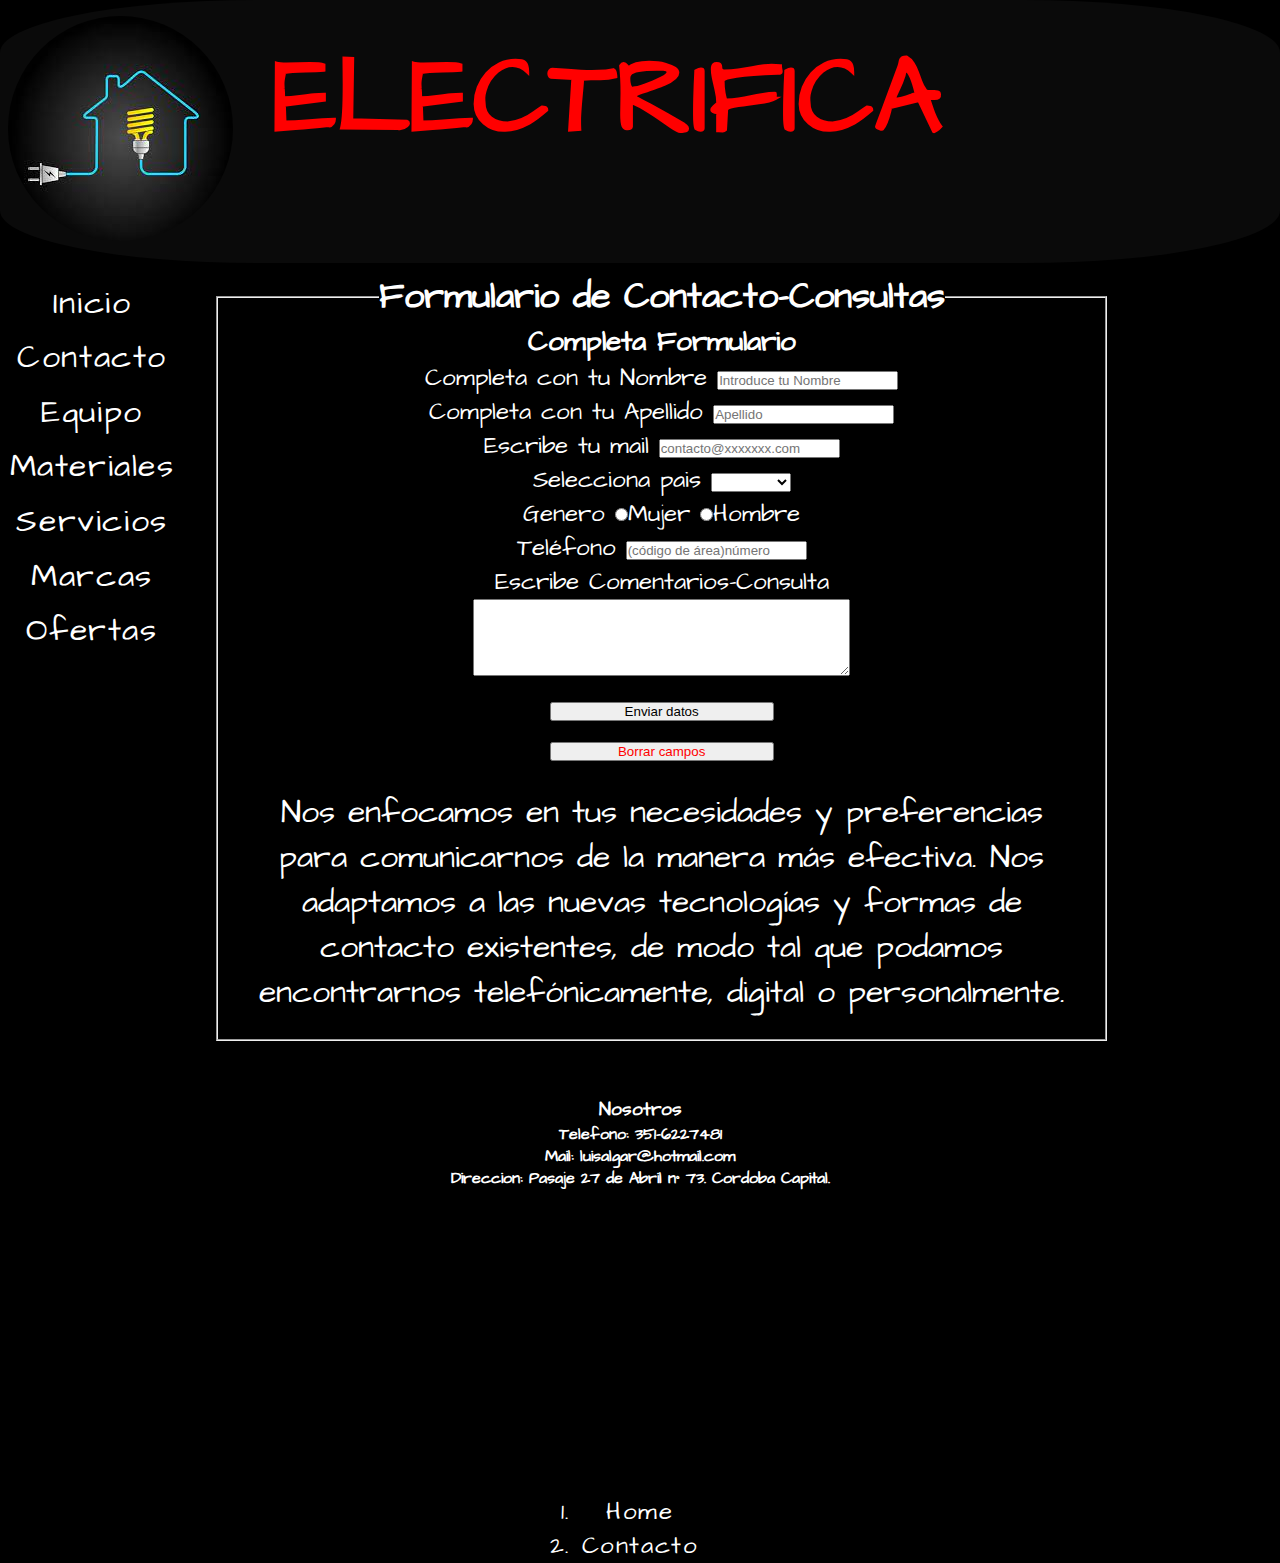
<file: contacto-consultas.html>
<!DOCTYPE html>
<html lang="en">
  <head>
    <meta charset="UTF-8">
    <meta http-equiv="X-UA-Compatible" content="IE=edge">
    <meta name="viewport" content="width=device-width, initial-scale=1.0">
    <meta name="description" content="En ELECTRIFICA encontraras una amplia variedad de materiales electricos, para tu casa o para la obra.">
        <meta name="keywords" content="Materiales Eléctricos, Conductores, Gabinetes, Iluminación, Insumos">
    <link rel="preconnect" href="https://fonts.gstatic.com">
    <link href="https://fonts.googleapis.com/css2?family=Architects+Daughter&family=Balsamiq+Sans&display=swap" rel="stylesheet">
    <link rel="icon"  href="./Imagenes/favicon.ico" type="image/ico" />
    <link rel="stylesheet" href="https://cdnjs.cloudflare.com/ajax/libs/animate.css/4.1.1/animate.min.css">
    <link href="https://cdn.jsdelivr.net/npm/bootstrap@5.0.2/dist/css/bootstrap.min.css" rel="stylesheet" integrity="sha384-EVSTQN3/azprG1Anm3QDgpJLIm9Nao0Yz1ztcQTwFspd3yD65VohhpuuCOmLASjC" crossorigin="anonymous">
    <link rel="stylesheet" href="./css/Clase17.css">
    <title>ELECTRIFICA|Contacto</title>
</head>
  <body>
    <main class="aparecer">
      <header>
        <a href="./index.html"><img class="logo animate__animated animate animate__flip" src="./Imagenes/Logo de casa con una lampara.png" alt="Logo de la Empresa"></a> <h1 class="firma animate__animated animate animate__flip">ELECTRIFICA</h1>
    </header>
      <div class="barra">
          <nav>
              <ul>
                  <li><a href="./index.html"> Inicio</a></li>
                  <li><a href="./contacto-consultas.html">Contacto</a></li>
                  <li><a href="./equipo.html">Equipo</a></li>
                  <li><a href="./materiales.html">Materiales</a></li>
                  <li><a href="./servicios.html">Servicios</a></li>
                  <li><a href="./marcas.html">Marcas</a>
                  <ul>
                      <li>3M-<a href="./contacto-consultas.html">Consulte</a></li>
                      <li>Conectube-<a href="./contacto-consultas.html">Consulte</a></li>
                      <li>Fluke-<a href="./contacto-consultas.html">Consulte</a></li>
                      <li>Genrod-<a href="./contacto-consultas.html">Consulte</a></li>
                      <li>IMSA-<a href="./contacto-consultas.html">Consulte</a></li>
                      <li>Marlew-<a href="./contacto-consultas.html">Consulte</a></li>
                      <li>Philips-<a href="./contacto-consultas.html">Consulte</a></li>
                      <li>Prismian-<a href="./contacto-consultas.html">Consulte</a></li>
                      <li>Richi-<a href="./contacto-consultas.html">Consulte</a></li>
                      <li>Schneider-<a href="./contacto-consultas.html">Consulte</a></li>
                      <li>Siemens-<a href="./contacto-consultas.html">Consulte</a></li>
                      <li>Tacsa-<a href="./contacto-consultas.html">Consulte</a></li>
                      <li>Teclastar-<a href="./contacto-consultas.html">Consulte</a></li>
                      <li>Steck-<a href="./contacto-consultas.html">Consulte</a></li>
                  </ul>
                  </li>
                  <li><a href="./ofertas.html">Ofertas</a></li>
              </ul>
              </nav>
          </div>
    <section class="flex cuerpo">
      <fieldset class="center">
        <legend><h2>Formulario de Contacto-Consultas</h2></legend>
        <h3>Completa Formulario</h3>
        <form action="#">
          <div>
            <label for="nombre">Completa con tu Nombre</label>
            <input
              type="text"
              name="nombre"
              placeholder="Introduce tu Nombre"
              required
            />
          </div>
          <div>
            <label for="apellido"> Completa con tu Apellido</label>
            <input
              type="text"
              name="apellido"
              placeholder="Apellido"
              required
            />
          </div>
          <div>
            <label for="email">Escribe tu mail</label>
            <input
              type="email"
              name="email"
              required
              placeholder="contacto@xxxxxxx.com"
            />
          </div>
          <div>
            <label for="pais">Selecciona pais</label>
            <select name="pais" id="" required>
              <option value=""></option>
              <option value="argentina">Argentina</option>
              <option value="uruguya">Uruguay</option>
              <option value="brasil">Brasil</option>
              <option value="Chile">Chile</option>
              <option value="Paraguay">Bolivia</option>
              <option value="Bolivia">Paraguay</option>
            </select>
          </div>
          <div>
            <label for="genero">Genero</label>
            <input type="radio" name="genero" value="mujer" />Mujer
            <input type="radio" name="genero" value="hombre" />Hombre
          </div>
          <div>
            <label for="tel">Teléfono</label>
            <input type="tel" name="Teléfono" placeholder="(código de área)número" required>
          </div>
          <div>
            <label for="comentarios">Escribe Comentarios-Consulta</label><br />
            <textarea name="comentarios" id="" cols="45" rows="5"></textarea>
          </div>
          <div>
            <input class="buttom" type="submit" value="Enviar datos"/>
          </div>
          <div>
            <input class="buttom color" type="reset" value="Borrar campos" />
          </div>
          <div><p>
            Nos enfocamos en tus necesidades y preferencias para comunicarnos de la manera más efectiva. Nos adaptamos a las nuevas tecnologías y formas de contacto existentes, de modo tal que podamos encontrarnos telefónicamente, digital o personalmente.
          </p></div>
        </form>
      </fieldset>
    </section>
    <footer>
      <ul>
        <h3>Nosotros</h3>
        <li><h4>Telefono: 351-6227481</h4></li>
        <li>
          <h4>
            Mail: luisalgar@hotmail.com
          </h4>
        </li>
        <li><h4>Direccion: Pasaje 27 de Abril n° 73. Cordoba Capital.</h4></li>
        <iframe
          src="https://www.google.com/maps/embed?pb=!1m18!1m12!1m3!1d851.3399483791945!2d-64.22502917083206!3d-31.404211754188125!2m3!1f0!2f0!3f0!3m2!1i1024!2i768!4f13.1!3m3!1m2!1s0x943298beb51f6709%3A0xc04398639d34f630!2sPje.%20Pelufo%2073%2C%20X5002IOA%20C%C3%B3rdoba!5e0!3m2!1ses-419!2sar!4v1623520098609!5m2!1ses-419!2sar"
          width="300rem"
          height="300rem"
          style="border: 0"
          allowfullscreen=""
          loading="lazy"
        ></iframe>
      </ul>
      <nav style="--bs-breadcrumb-divider: '>';" aria-label="breadcrumb">
        <ol class="breadcrumb">
          <li class="breadcrumb-item"><a href="./index.html">Home</a></li>
          <li class="breadcrumb-item active" aria-current="page">Contacto</li>
        </ol>
      </nav>
    </footer>
  </body>
</html>
</file>
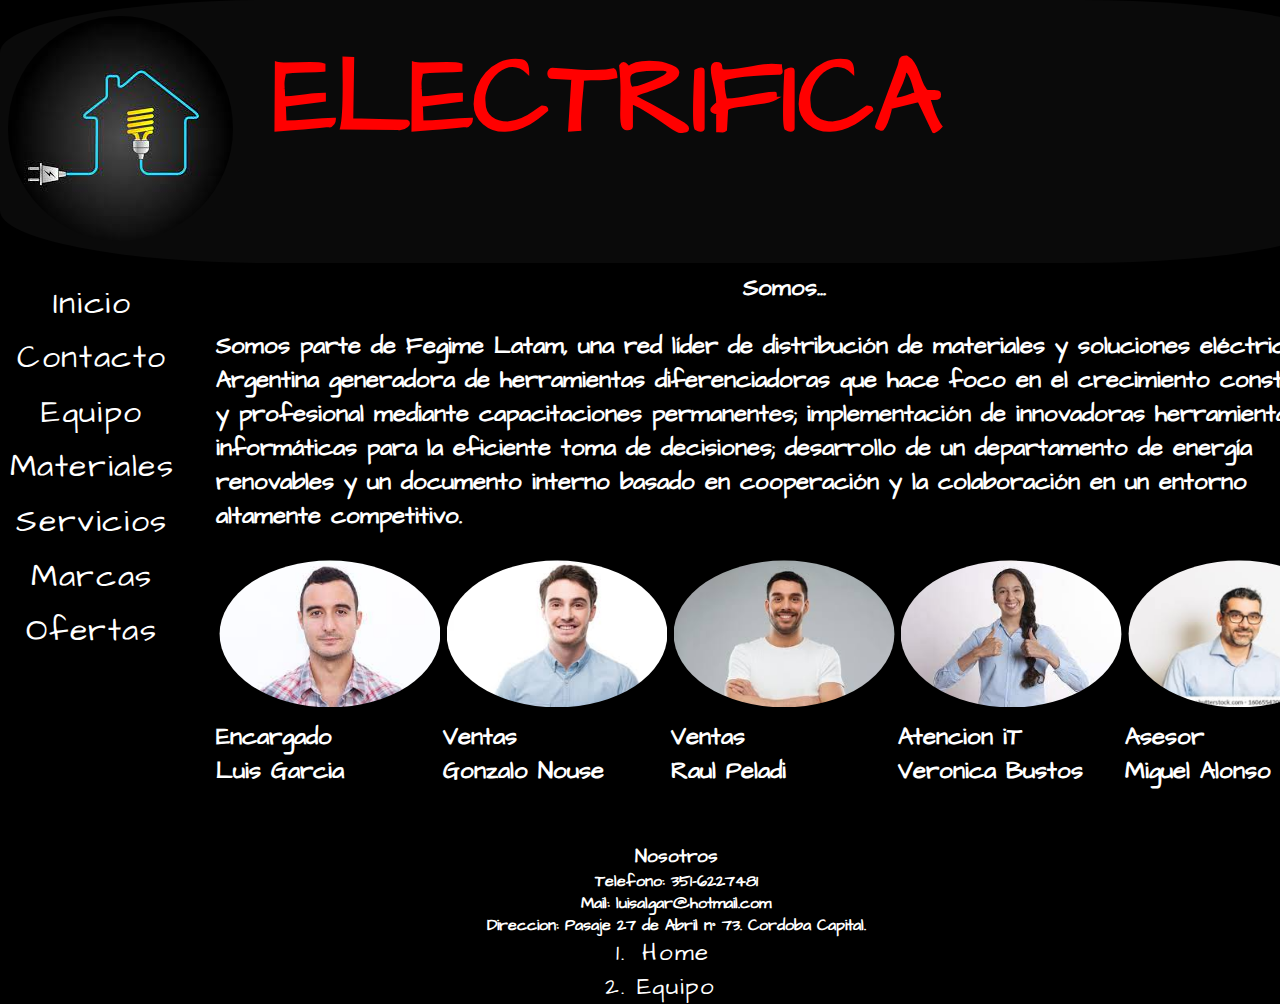
<file: equipo.html>
<!DOCTYPE html>
<html lang="en">
    <head>
        <meta charset="UTF-8">
        <meta http-equiv="X-UA-Compatible" content="IE=edge">
        <meta name="viewport" content="width=device-width, initial-scale=1.0">
        <meta name="description" content="En ELECTRIFICA encontraras una amplia variedad de materiales electricos, para tu casa o para la obra.">
        <meta name="keywords" content="Materiales Eléctricos, Conductores, Gabinetes, Iluminación, Insumos">
        <link rel="preconnect" href="https://fonts.gstatic.com">
        <link href="https://fonts.googleapis.com/css2?family=Architects+Daughter&family=Balsamiq+Sans&display=swap" rel="stylesheet">
        <link rel="icon"  href="./Imagenes/favicon.ico" type="image/ico" />
        <link rel="stylesheet" href="https://cdnjs.cloudflare.com/ajax/libs/animate.css/4.1.1/animate.min.css">
        <link href="https://cdn.jsdelivr.net/npm/bootstrap@5.0.2/dist/css/bootstrap.min.css" rel="stylesheet" integrity="sha384-EVSTQN3/azprG1Anm3QDgpJLIm9Nao0Yz1ztcQTwFspd3yD65VohhpuuCOmLASjC" crossorigin="anonymous">
        <link rel="stylesheet" href="./css/Clase17.css">
        <title>ELECTRIFICA|Equipo</title>
    </head>
<body>
    <main class="aparecer">
        <header>
            <a href="./index.html"><img class="logo animate__animated animate animate__flip" src="./Imagenes/Logo de casa con una lampara.png" alt="Logo de la Empresa"></a> <h1 class="firma animate__animated animate animate__flip">ELECTRIFICA</h1>
        </header>
        <div class="barra">
            <nav>
                <ul>
                    <li><a href="./index.html">Inicio</a></li>
                    <li><a href="./contacto-consultas.html">Contacto</a></li>
                    <li><a href="./equipo.html">Equipo</a></li>
                    <li><a href="./materiales.html">Materiales</a></li>
                    <li><a href="./servicios.html">Servicios</a></li>
                    <li><a href="./marcas.html">Marcas</a>
                    <ul>
                        <li>3M-<a href="./contacto-consultas.html">Consulte</a></li>
                        <li>Conectube-<a href="./contacto-consultas.html">Consulte</a></li>
                        <li>Fluke-<a href="./contacto-consultas.html">Consulte</a></li>
                        <li>Genrod-<a href="./contacto-consultas.html">Consulte</a></li>
                        <li>IMSA-<a href="./contacto-consultas.html">Consulte</a></li>
                        <li>Marlew-<a href="./contacto-consultas.html">Consulte</a></li>
                        <li>Philips-<a href="./contacto-consultas.html">Consulte</a></li>
                        <li>Prismian-<a href="./contacto-consultas.html">Consulte</a></li>
                        <li>Richi-<a href="./contacto-consultas.html">Consulte</a></li>
                        <li>Schneider-<a href="./contacto-consultas.html">Consulte</a></li>
                        <li>Siemens-<a href="./contacto-consultas.html">Consulte</a></li>
                        <li>Tacsa-<a href="./contacto-consultas.html">Consulte</a></li>
                        <li>Teclastar-<a href="./contacto-consultas.html">Consulte</a></li>
                        <li>Steck-<a href="./contacto-consultas.html">Consulte</a></li>
                    </ul>
                    </li>
                    <li><a href="./ofertas.html">Ofertas</a></li>
                </ul>
                </nav>
            </div>
    <section>
        <h2 class="flex">Somos...</h2>
    <p><h3 class="flex">Somos parte de Fegime Latam, una red líder de distribución de materiales y soluciones eléctricas en Argentina generadora de herramientas diferenciadoras que hace foco en el crecimiento constante y profesional mediante capacitaciones permanentes; implementación de innovadoras herramientas informáticas para la eficiente toma de decisiones; desarrollo de un departamento de energía renovables y un documento interno basado en cooperación y la colaboración en un entorno altamente competitivo.</h3>
    </p>
    <section>
        <div class="flex">
            <div><img src="./Imagenes/encargado.png" width="" alt="Imagen del Encargado" class="equipo"><H4><p>Encargado</p><p>Luis Garcia</p></H4></div>
            <div><img src="./Imagenes/Ventas1.png" width="" alt="Atencion de Salon" class="equipo"> <H4><p>Ventas</p><p>Gonzalo Nouse</p></H4></div>
            <div><img src="./Imagenes/Ventas2.png" width="" alt="Atencion del mostrador venderor" class="equipo"><H4><p>Ventas</p><p>Raul Peladi</p></H4></div>
            <div><img src="./Imagenes/Atención Telefónica.png" width="" alt="Atencion telefonica" class="equipo"><H4><p>Atencion iT</p><p>Veronica Bustos</p></H4></div>
            <div><img src="./Imagenes/asesor.png" width="" alt="Encargado de Asesoramiento" class="equipo"><H4><p>Asesor</p><p>Miguel Alonso</p></H4></div>
        </div>
    </section>
    </section>
    <footer>
        <ul>
            <h3>Nosotros</h3>
            <li><h4>Telefono: 351-6227481</h4></li>
            <li><h4>Mail: luisalgar@hotmail.com</h4></li>
            <li><h4>Direccion: Pasaje 27 de Abril n° 73. Cordoba Capital.</h4></li>
        </ul>
        <nav style="--bs-breadcrumb-divider: '>';" aria-label="breadcrumb">
            <ol class="breadcrumb">
              <li class="breadcrumb-item"><a href="./index.html">Home</a></li>
              <li class="breadcrumb-item active" aria-current="page">Equipo</li>
            </ol>
          </nav>
    </footer>
</body>
</html>
</file>
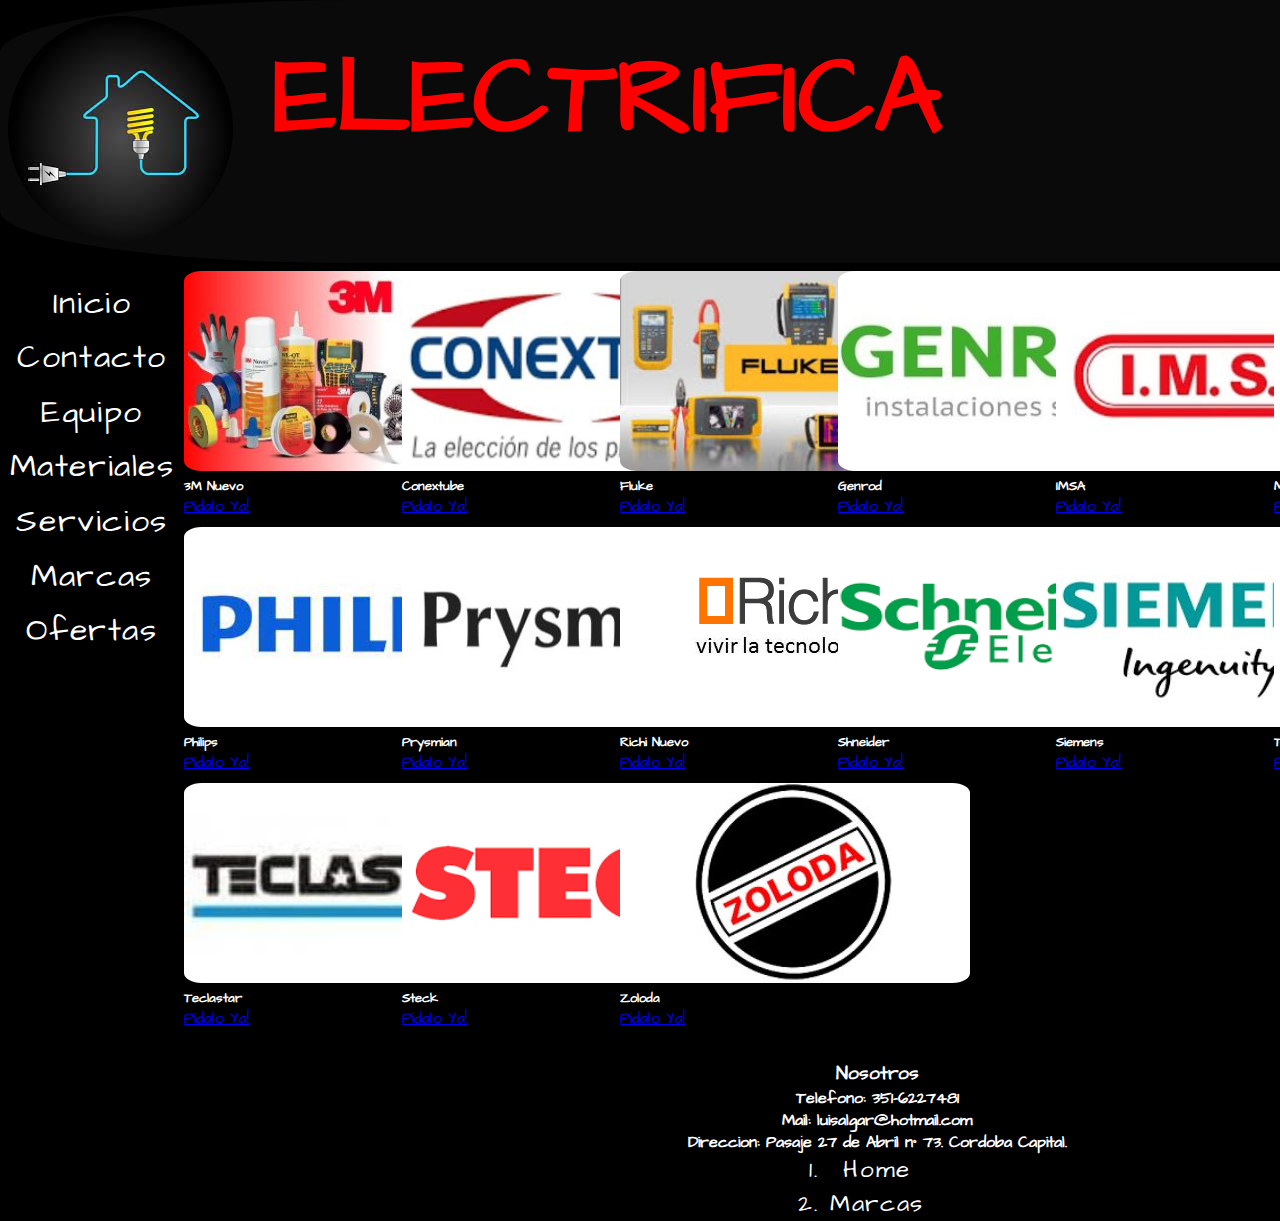
<file: marcas.html>
<!DOCTYPE html>
<html lang="en">
    <head>
        <meta charset="UTF-8">
        <meta http-equiv="X-UA-Compatible" content="IE=edge">
        <meta name="viewport" content="width=device-width, initial-scale=1.0">
        <meta name="description" content="En ELECTRIFICA encontraras una amplia variedad de materiales electricos, para tu casa o para la obra.">
        <meta name="keywords" content="Materiales Eléctricos, Conductores, Gabinetes, Iluminación, Insumos">
        <link rel="preconnect" href="https://fonts.gstatic.com">
        <link href="https://fonts.googleapis.com/css2?family=Architects+Daughter&family=Balsamiq+Sans&display=swap" rel="stylesheet">
        <link rel="icon"  href="./Imagenes/favicon.ico" type="image/ico" />
        <link rel="stylesheet" href="https://cdnjs.cloudflare.com/ajax/libs/animate.css/4.1.1/animate.min.css">
        <link href="https://cdn.jsdelivr.net/npm/bootstrap@5.0.2/dist/css/bootstrap.min.css" rel="stylesheet" integrity="sha384-EVSTQN3/azprG1Anm3QDgpJLIm9Nao0Yz1ztcQTwFspd3yD65VohhpuuCOmLASjC" crossorigin="anonymous">
        <link rel="stylesheet" href="./css/Clase17.css">
        <title>ELECTRIFICA|Marcas</title>
    </head>
<body>
    <main class="aparecer">
        <header>
            <a href="./index.html"><img class="logo animate__animated animate animate__flip" src="./Imagenes/Logo de casa con una lampara.png" alt="Logo de la Empresa"></a> <h1 class="firma animate__animated animate animate__flip">ELECTRIFICA</h1>
        </header>
        <div class="barra">
            <nav>
                <ul>
                    <li><a href="./index.html"> Inicio</a></li>
                    <li><a href="./contacto-consultas.html">Contacto</a></li>
                    <li><a href="./equipo.html">Equipo</a></li>
                    <li><a href="./materiales.html">Materiales</a></li>
                    <li><a href="./servicios.html">Servicios</a></li>
                    <li><a href="./marcas.html">Marcas</a></li>
                    <li><a href="./ofertas.html">Ofertas</a></li>
                </ul>
                </nav>
            </div>
    <main class="marcas">
        <div class="card" style="width: 13rem;">
            <img src="./Imagenes/3M.png" class="card-img-top" alt="3M">
            <div class="card-body">
                <h5 class="card-title"> 3M    <span class="badge bg-primary">Nuevo</span></h5>
                <p class="card-text"></p>
                <a href="./contacto-consultas.html" class="btn btn-primary">Pidalo Ya!</a>
            </div>
        </div>
        <div class="card" style="width: 13rem;">
            <img src="./Imagenes/conextube.png" class="card-img-top" alt="conextube">
            <div class="card-body">
                <h5 class="card-title">Conextube</h5>
                <p class="card-text"></p>
                <a href="./contacto-consultas.html" class="btn btn-primary">Pidalo Ya!</a>
            </div>
        </div>
        <div class="card" style="width: 13rem;">
            <img src="./Imagenes/fluke.png" class="card-img-top" alt="Fluke">
            <div class="card-body">
                <h5 class="card-title">Fluke</h5>
                <p class="card-text"></p>
                <a href="./contacto-consultas.html" class="btn btn-primary">Pidalo Ya!</a>
            </div>
        </div>
        <div class="card" style="width: 13rem;">
            <img src="./Imagenes/genrod.png" class="card-img-top" alt="Genrod">
            <div class="card-body">
                <h5 class="card-title">Genrod</h5>
                <p class="card-text"></p>
                <a href="./contacto-consultas.html" class="btn btn-primary">Pidalo Ya!</a>
            </div>
        </div>
        <div class="card" style="width: 13rem;">
            <img src="./Imagenes/Imsa.png" class="card-img-top" alt="Imsa">
            <div class="card-body">
                <h5 class="card-title">IMSA</h5>
                <p class="card-text"></p>
                <a href="./contacto-consultas.html" class="btn btn-primary">Pidalo Ya!</a>
            </div>
        </div>
        <div class="card" style="width: 13rem;">
            <img src="./Imagenes/marlew.png" class="card-img-top" alt="Marlew">
            <div class="card-body">
                <h5 class="card-title">Marlew</h5>
                <p class="card-text"></p>
                <a href="./contacto-consultas.html" class="btn btn-primary">Pidalo Ya!</a>
            </div>
        </div>
        <div class="card" style="width: 13rem;">
            <img src="./Imagenes/philips.png" class="card-img-top" alt="philips">
            <div class="card-body">
                <h5 class="card-title">Philips</h5>
                <p class="card-text"></p>
                <a href="./contacto-consultas.html" class="btn btn-primary">Pidalo Ya!</a>
            </div>
        </div>
        <div class="card" style="width: 13rem;">
            <img src="./Imagenes/prysmian.png" class="card-img-top" alt="Prysmian">
            <div class="card-body">
                <h5 class="card-title">Prysmian</h5>
                <p class="card-text"></p>
                <a href="./contacto-consultas.html" class="btn btn-primary">Pidalo Ya!</a>
            </div>
        </div>
        <div class="card" style="width: 13rem;">
            <img src="./Imagenes/richi.png" class="card-img-top" alt="Richi">
            <div class="card-body">
                <h5 class="card-title">Richi  <span class="badge bg-primary">Nuevo</span></h5>
                <p class="card-text"></p>
                <a href="./contacto-consultas.html" class="btn btn-primary">Pidalo Ya!</a>
            </div>
        </div>
        <div class="card" style="width: 13rem;">
            <img src="./Imagenes/schneider.png" class="card-img-top" alt="Shneider">
            <div class="card-body">
                <h5 class="card-title">Shneider</h5>
                <p class="card-text"></p>
                <a href="./contacto-consultas.html" class="btn btn-primary">Pidalo Ya!</a>
            </div>
        </div>
        <div class="card" style="width: 13rem;">
            <img src="./Imagenes/siemens.png" class="card-img-top" alt="Siemens">
            <div class="card-body">
                <h5 class="card-title">Siemens</h5>
                <p class="card-text"></p>
                <a href="/contacto-consultas.html" class="btn btn-primary ">Pidalo Ya!</a>
            </div>
        </div>
        <div class="card" style="width: 13rem;">
            <img src="./Imagenes/tacsa.png" class="card-img-top" alt="Tacsa">
            <div class="card-body">
                <h5 class="card-title">Tacsa</h5>
                <p class="card-text"></p>
                <a href="./contacto-consultas.html" class="btn btn-primary">Pidalo Ya!</a>
            </div>
        </div>
        <div class="card" style="width: 13rem;">
            <img src="./Imagenes/teclastar.png" class="card-img-top" alt="Teclastar">
            <div class="card-body">
                <h5 class="card-title">Teclastar</h5>
                <p class="card-text"></p>
                <a href="./contacto-consultas.html" class="btn btn-primary">Pidalo Ya!</a>
            </div>
        </div>
        <div class="card" style="width: 13rem;">
            <img src="./Imagenes/steck.png" class="card-img-top" alt="Steck">
            <div class="card-body">
                <h5 class="card-title">Steck</h5>
                <p class="card-text"></p>
                <a href="./contacto-consultas.html" class="btn btn-primary">Pidalo Ya!</a>
            </div>
        </div>
        <div class="card" style="width: 13rem;">
            <img src="./Imagenes/zoloda.png" class="card-img-top" alt="Zoloda">
            <div class="card-body">
                <h5 class="card-title">Zoloda</h5>
                <p class="card-text"></p>
                <a href="./contacto-consultas.html" class="btn btn-primary">Pidalo Ya!</a>
            </div>
        </div>
    </main>
    <aside class="aside">
        <a target="blank" href="https://www.coderhouse.com/?utm_source=google&utm_medium=cpc&utm_campaign=brand&gclid=Cj0KCQjwlMaGBhD3ARIsAPvWd6jc0vC9sh7NxdMVu2Mhl2AO68-2_b3SjoyIqjkukCOoX2XZSKQ0tBQaAhZDEALw_wcB"><img src="./Imagenes/logoCoderhouse.png" alt="Propaganda Coder House" /></a>
        <a target="blank" href="https://www.coderhouse.com/?utm_source=google&utm_medium=cpc&utm_campaign=brand&gclid=Cj0KCQjwlMaGBhD3ARIsAPvWd6jc0vC9sh7NxdMVu2Mhl2AO68-2_b3SjoyIqjkukCOoX2XZSKQ0tBQaAhZDEALw_wcB"><img src="./Imagenes/logoCoderhouse.png" alt="Propaganda Coder House" /></a>
        <a target="blank" href="https://www.coderhouse.com/?utm_source=google&utm_medium=cpc&utm_campaign=brand&gclid=Cj0KCQjwlMaGBhD3ARIsAPvWd6jc0vC9sh7NxdMVu2Mhl2AO68-2_b3SjoyIqjkukCOoX2XZSKQ0tBQaAhZDEALw_wcB"><img src="./Imagenes/logoCoderhouse.png" alt="Propaganda Coder House" /></a>
    </aside>
    <footer>
        <ul>
            <h3>Nosotros</h3>
            <li><h4>Telefono: 351-6227481</h4></li>
            <li><h4>Mail: luisalgar@hotmail.com</h4></li>
            <li><h4>Direccion: Pasaje 27 de Abril n° 73. Cordoba Capital.</li></h3>
        </ul>
        <nav style="--bs-breadcrumb-divider: '>';" aria-label="breadcrumb">
            <ol class="breadcrumb">
              <li class="breadcrumb-item"><a href="./index.html">Home</a></li>
              <li class="breadcrumb-item active" aria-current="page">Marcas</li>
            </ol>
          </nav>
    </footer>
    <script
        src="https://cdn.jsdelivr.net/npm/bootstrap@5.0.2/dist/js/bootstrap.bundle.min.js"
        integrity="sha384-MrcW6ZMFYlzcLA8Nl+NtUVF0sA7MsXsP1UyJoMp4YLEuNSfAP+JcXn/tWtIaxVXM"
        crossorigin="anonymous"
    ></script>
</body>
</html>
</file>
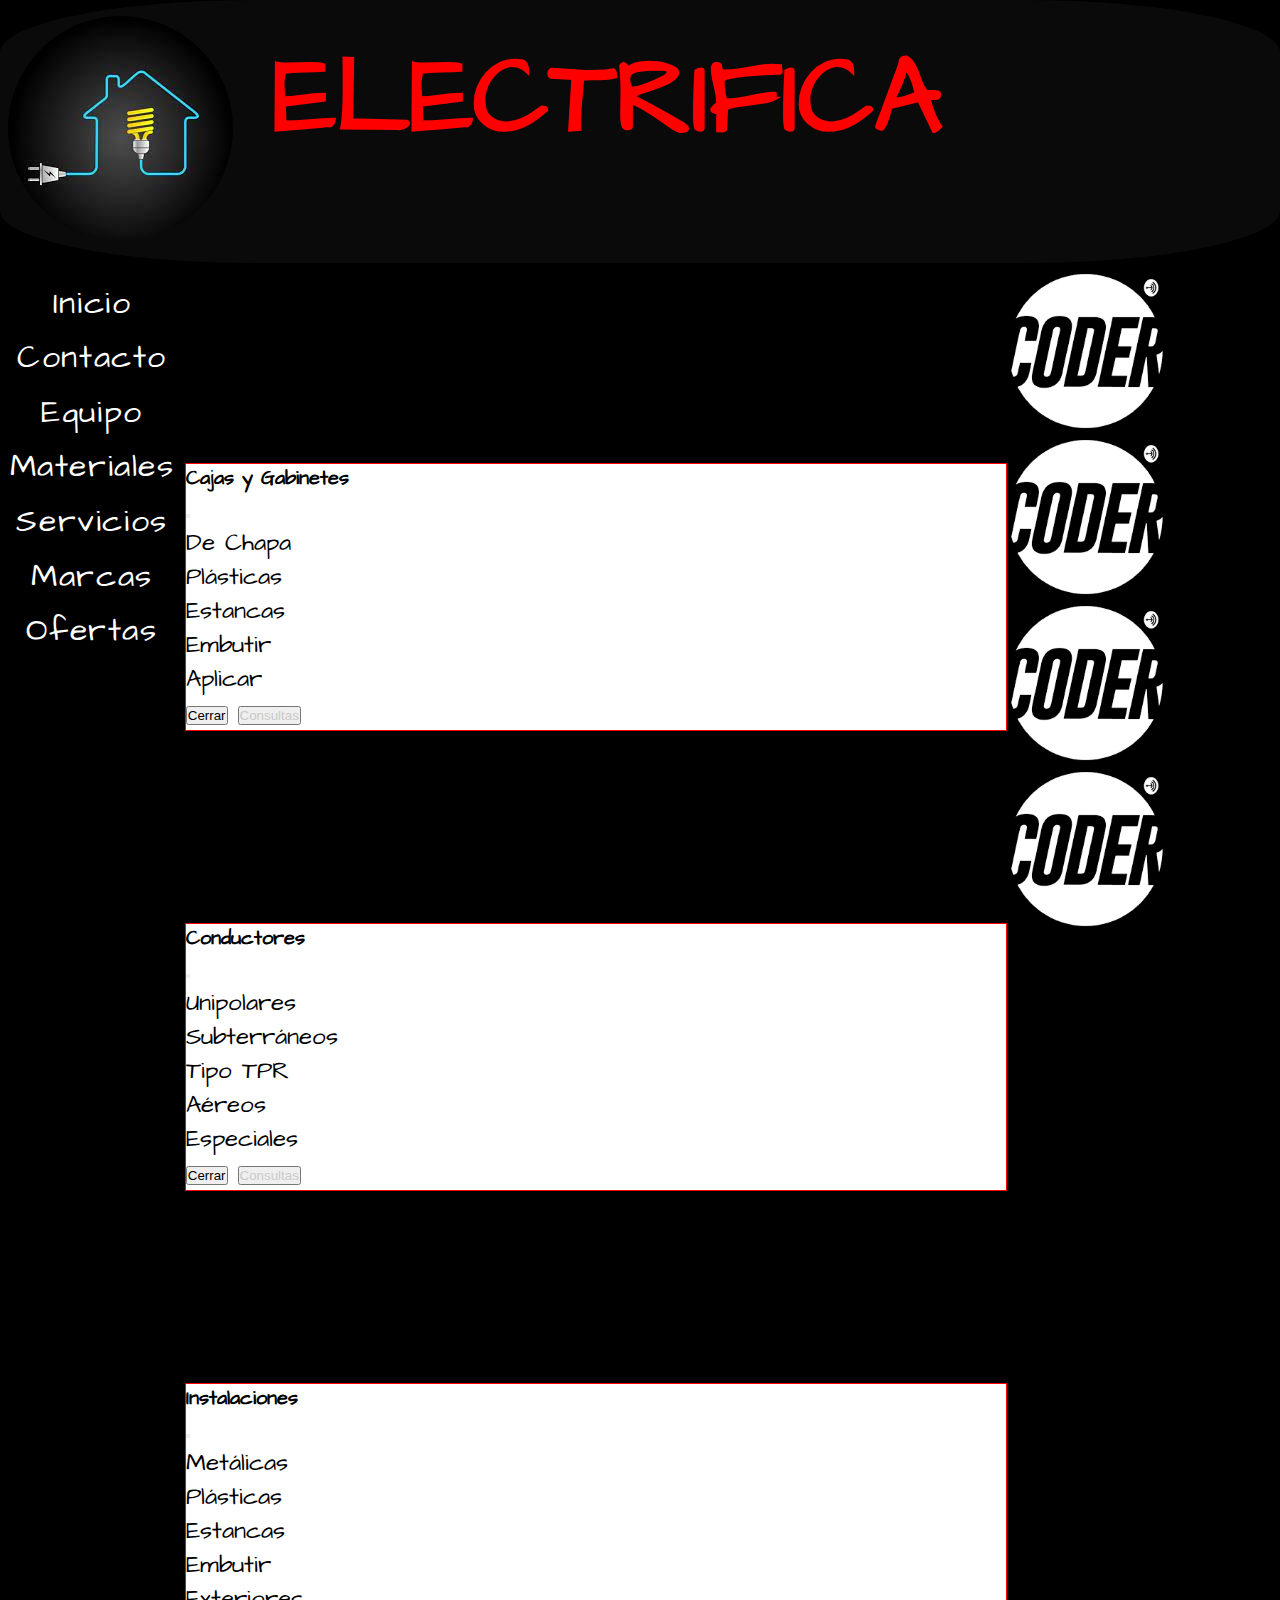
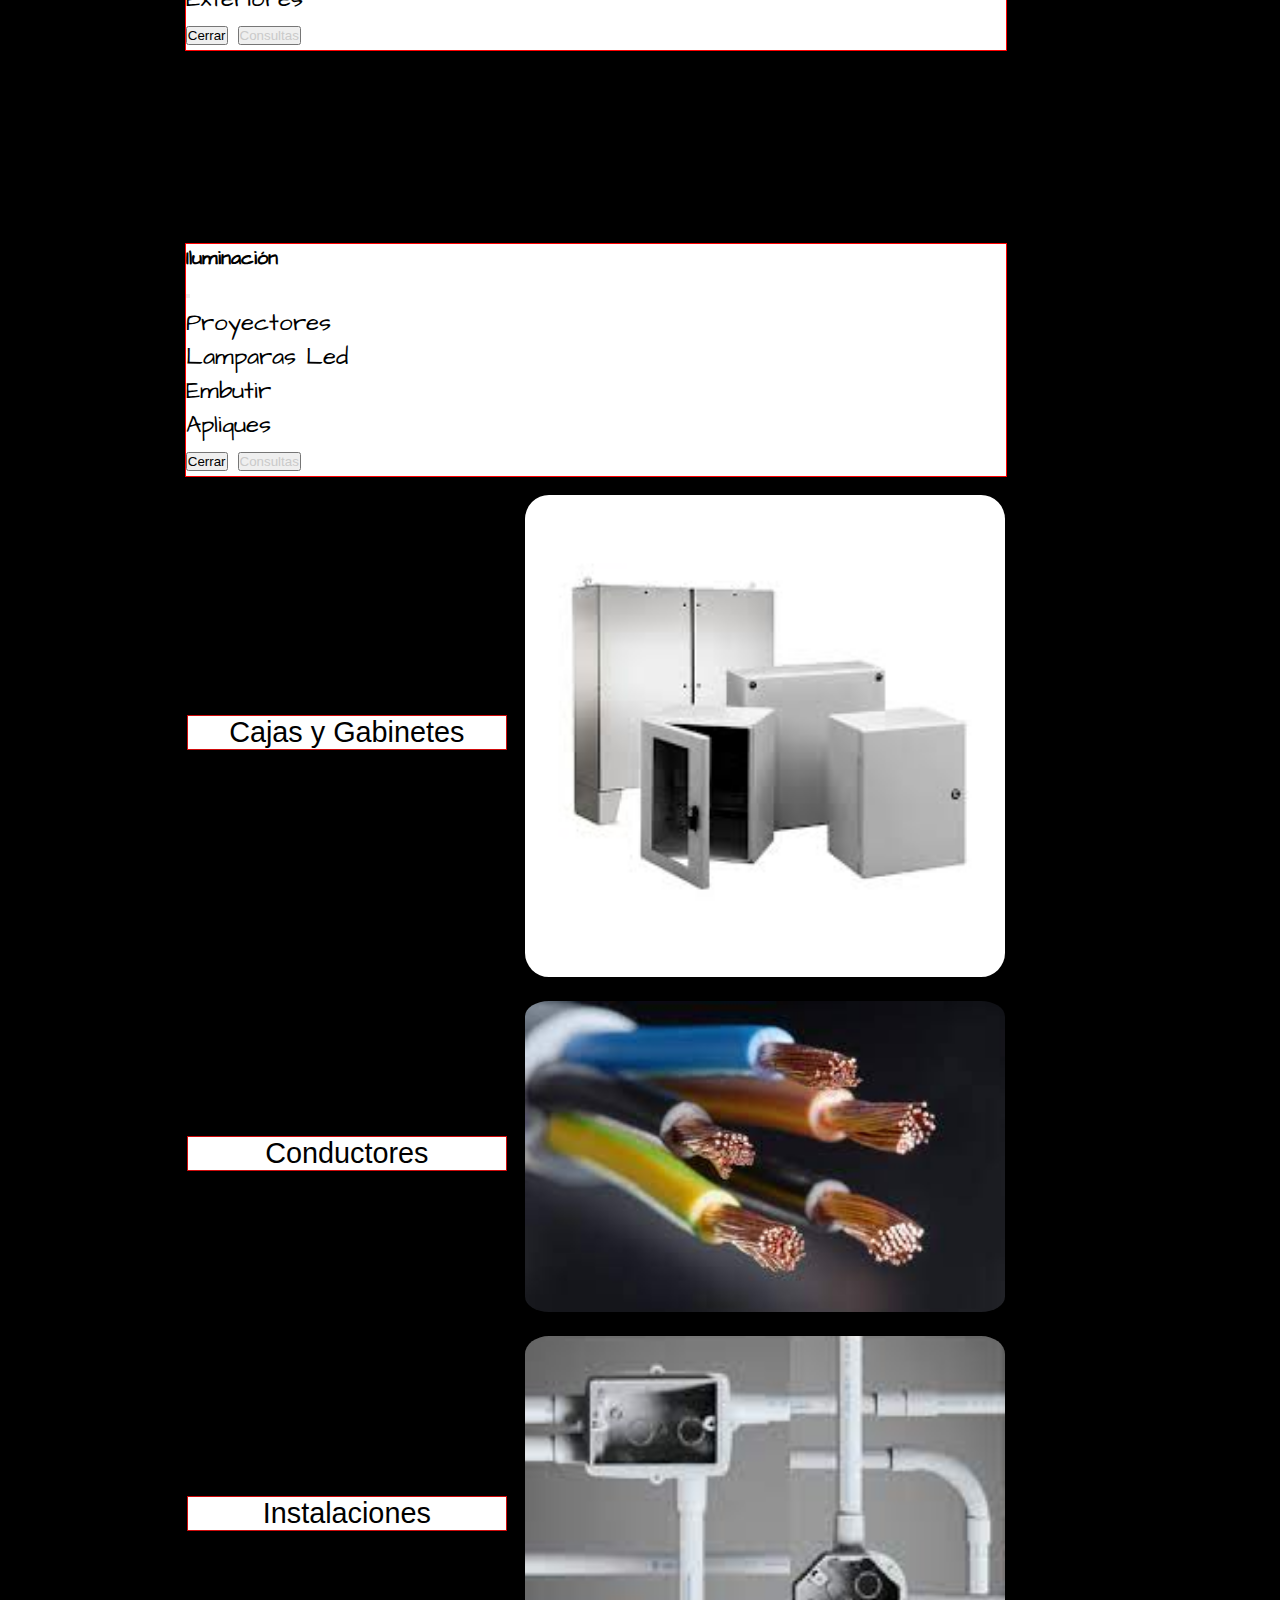
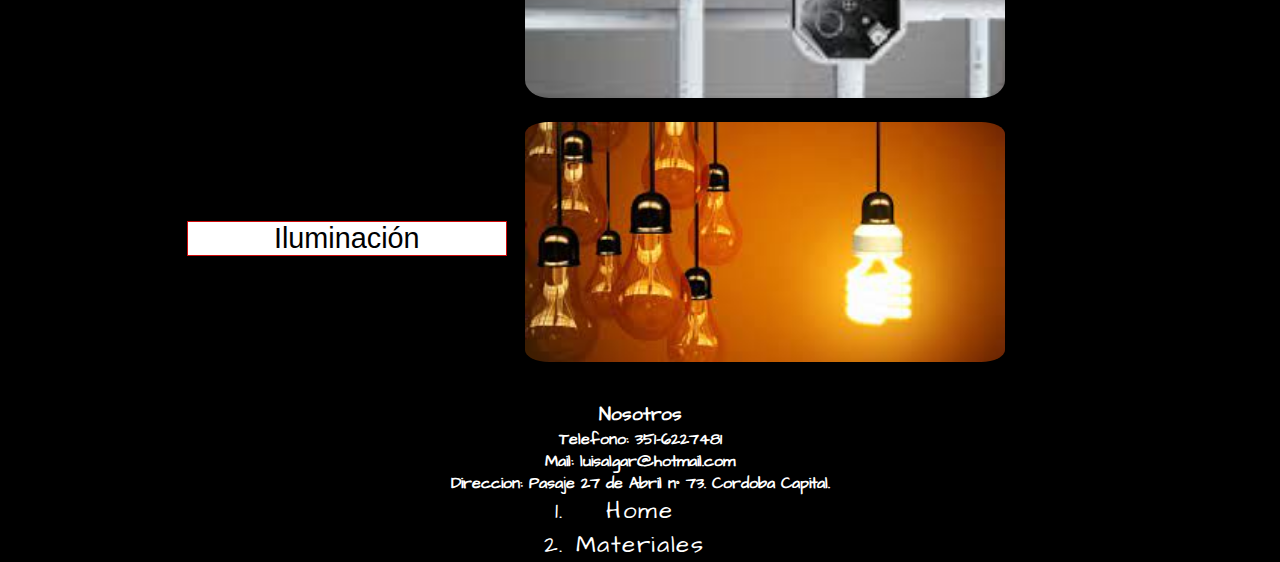
<file: materiales.html>
<!DOCTYPE html>
<html lang="en">
    <head>
        <meta charset="UTF-8">
        <meta http-equiv="X-UA-Compatible" content="IE=edge">
        <meta name="viewport" content="width=device-width, initial-scale=1.0">
        <meta name="description" content="En ELECTRIFICA encontraras una amplia variedad de materiales electricos, para tu casa o para la obra.">
        <meta name="keywords" content="Materiales Eléctricos, Conductores, Gabinetes, Iluminación, Insumos">
        <link rel="preconnect" href="https://fonts.gstatic.com">
        <link href="https://fonts.googleapis.com/css2?family=Architects+Daughter&family=Balsamiq+Sans&display=swap" rel="stylesheet">
        <link rel="icon"  href="./Imagenes/favicon.ico" type="image/ico" />
        <link rel="stylesheet" href="https://cdnjs.cloudflare.com/ajax/libs/animate.css/4.1.1/animate.min.css">
        <link href="https://cdn.jsdelivr.net/npm/bootstrap@5.0.2/dist/css/bootstrap.min.css" rel="stylesheet" integrity="sha384-EVSTQN3/azprG1Anm3QDgpJLIm9Nao0Yz1ztcQTwFspd3yD65VohhpuuCOmLASjC" crossorigin="anonymous">
        <link rel="stylesheet" href="./css/Clase17.css">
        <title>ELECTRIFICA|Materiales</title>
    </head>
<body>
    <main class="aparecer">
        <header>
            <a href="./index.html"><img class="logo animate__animated animate animate__flip" src="./Imagenes/Logo de casa con una lampara.png" alt="Logo de la Empresa"></a> <h1 class="firma animate__animated animate animate__flip">ELECTRIFICA</h1>
        </header>
        <div class="barra">
            <nav>
                <ul>
                    <li><a href="./index.html"> Inicio</a></li>
                    <li><a href="./contacto-consultas.html">Contacto</a></li>
                    <li><a href="./equipo.html">Equipo</a></li>
                    <li><a href="./materiales.html">Materiales</a></li>
                    <li><a href="./servicios.html">Servicios</a></li>
                    <li><a href="./marcas.html">Marcas</a>
                    <ul>
                        <li>3M-<a href="./contacto-consultas.html">Consulte</a></li>
                        <li>Conectube-<a href="./contacto-consultas.html">Consulte</a></li>
                        <li>Fluke-<a href="./contacto-consultas.html">Consulte</a></li>
                        <li>Genrod-<a href="./contacto-consultas.html">Consulte</a></li>
                        <li>IMSA-<a href="./contacto-consultas.html">Consulte</a></li>
                        <li>Marlew-<a href="./contacto-consultas.html">Consulte</a></li>
                        <li>Philips-<a href="./contacto-consultas.html">Consulte</a></li>
                        <li>Prismian-<a href="./contacto-consultas.html">Consulte</a></li>
                        <li>Richi-<a href="./contacto-consultas.html">Consulte</a></li>
                        <li>Schneider-<a href="./contacto-consultas.html">Consulte</a></li>
                        <li>Siemens-<a href="./contacto-consultas.html">Consulte</a></li>
                        <li>Tacsa-<a href="./contacto-consultas.html">Consulte</a></li>
                        <li>Teclastar-<a href="./contacto-consultas.html">Consulte</a></li>
                        <li>Steck-<a href="./contacto-consultas.html">Consulte</a></li>
                    </ul>
                    </li>
                    <li><a href="./ofertas.html">Ofertas</a></li>
                </ul>
                </nav>
            </div>
        <section class="table">
                <table>
                    <tr>
                        <td>
                          <button type="button" class=" usuario btn btn-primary" data-bs-toggle="modal" data-bs-target="#exampleModal">
                            Cajas y Gabinetes
                          </button>
                        </td>
                        <div class="modal fade" id="exampleModal" tabindex="-1" aria-labelledby="exampleModalLabel" aria-hidden="true">
                            <div class="modal-dialog">
                              <div class="backColor modal-content">
                                <div class="modal-header">
                                  <h5 class="modal-title" id="exampleModalLabel">Cajas y Gabinetes</h5>
                                  <button type="button" class="btn-close" data-bs-dismiss="modal" aria-label="Close"></button>
                                </div>
                                <div class="modal-body">
                                  <ul>
                                      <li>De Chapa</li>
                                      <li>Plásticas</li>
                                      <li>Estancas</li>
                                      <li>Embutir</li>
                                      <li>Aplicar</li>
                                  </ul>
                                </div>
                                <div class="modal-footer">
                                  <button type="button" class="btn btn-secondary" data-bs-dismiss="modal">Cerrar</button>
                                  <button type="button" class="btn btn-primary"><a href="./contacto-consultas.html">Consultas</a></button>
                                </div>
                              </div>
                            </div>
                          </div>
                        <td class="center"><img src="./Imagenes/Gabinete.png" class="imagenTabla" alt="Imagen de Gabinete Electrico"></td>
                    </tr>
                    <tr>
                        <td>
                          <button type="button" class="usuario btn btn-primary" data-bs-toggle="modal" data-bs-target="#exampleModal2">
                            Conductores
                          </button>
                        </td>
                        <div class="modal fade" id="exampleModal2" tabindex="-1" aria-labelledby="exampleModalLabel" aria-hidden="true">
                            <div class="modal-dialog">
                              <div class="backColor modal-content">
                                <div class="modal-header">
                                  <h5 class="modal-title" id="exampleModalLabel">Conductores</h5>
                                  <button type="button" class="btn-close" data-bs-dismiss="modal" aria-label="Close"></button>
                                </div>
                                <div class="modal-body">
                                  <ul>
                                      <li>Unipolares</li>
                                      <li>Subterráneos</li>
                                      <li>Tipo TPR</li>
                                      <li>Aéreos</li>
                                      <li>Especiales</li>
                                  </ul>
                                </div>
                                <div class="modal-footer">
                                  <button type="button" class="btn btn-secondary" data-bs-dismiss="modal">Cerrar</button>
                                  <button type="button" class="btn btn-primary"><a href="./contacto-consultas.html">Consultas</a></button>
                                </div>
                              </div>
                            </div>
                          </div>
                        <td class="center"><img src="./Imagenes/Conductores.png" class="imagenTabla" alt="Imagen de Gabinete Electrico"></td>
                    </tr>
                    <tr>
                        <td>
                          <button type="button" class="usuario btn btn-primary" data-bs-toggle="modal" data-bs-target="#exampleModal3">
                          Instalaciones
                          </button>
                        </td>
                        <div class="modal fade" id="exampleModal3" tabindex="-1" aria-labelledby="exampleModalLabel" aria-hidden="true">
                          <div class="modal-dialog">
                            <div class="backColor modal-content">
                              <div class="modal-header">
                                <h5 class="modal-title" id="exampleModalLabel">Instalaciones</h5>
                                <button type="button" class="btn-close" data-bs-dismiss="modal" aria-label="Close"></button>
                              </div>
                              <div class="modal-body">
                                <ul>
                                    <li>Metálicas</li>
                                    <li>Plásticas</li>
                                    <li>Estancas</li>
                                    <li>Embutir</li>
                                    <li>Exteriores</li>
                                </ul>
                              </div>
                              <div class="modal-footer">
                                <button type="button" class="btn btn-secondary" data-bs-dismiss="modal">Cerrar</button>
                                <button type="button" class="btn btn-primary"><a href="./contacto-consultas.html">Consultas</a></button>
                              </div>
                            </div>
                          </div>
                        </div>
                        <td class="center"><img src="./Imagenes/Instalaciones.png" class="imagenTabla" alt="Imagen de Gabinete Electrico"></td>
                    </tr>
                    <tr>
                        <td>
                          <button type="button" class="usuario btn btn-primary" data-bs-toggle="modal" data-bs-target="#exampleModal4">
                          Iluminación
                          </button>
                        </td>
                        <div class="modal fade" id="exampleModal4" tabindex="-1" aria-labelledby="exampleModalLabel" aria-hidden="true">
                          <div class="modal-dialog">
                            <div class="backColor modal-content">
                              <div class="modal-header">
                                <h5 class="modal-title" id="exampleModalLabel">Iluminación</h5>
                                <button type="button" class="btn-close" data-bs-dismiss="modal" aria-label="Close"></button>
                              </div>
                              <div class="modal-body">
                                <ul>
                                    <li>Proyectores</li>
                                    <li>Lamparas Led</li>
                                    <li>Embutir</li>
                                    <li>Apliques</li>
                                </ul>
                              </div>
                              <div class="modal-footer">
                                <button type="button" class="btn btn-secondary" data-bs-dismiss="modal">Cerrar</button>
                                <button type="button" class="btn btn-primary"><a href="./contacto-consultas.html">Consultas</a></button>
                              </div>
                            </div>
                          </div>
                        </div>
                        <td class="center"><img src="./Imagenes/Iluminacion.png" class="imagenTabla" alt="Imagen de Gabinete Electrico">
                        </td>
                        </td>
                    </tr>
                </table>
            </h5>
    </section>
    <aside class="aside">
        <a target="blank" href="https://www.coderhouse.com/?utm_source=google&utm_medium=cpc&utm_campaign=brand&gclid=Cj0KCQjwlMaGBhD3ARIsAPvWd6jc0vC9sh7NxdMVu2Mhl2AO68-2_b3SjoyIqjkukCOoX2XZSKQ0tBQaAhZDEALw_wcB"><img src="./Imagenes/logoCoderhouse.png" alt="Propaganda Coder House" /></a>
        <a target="blank" href="https://www.coderhouse.com/?utm_source=google&utm_medium=cpc&utm_campaign=brand&gclid=Cj0KCQjwlMaGBhD3ARIsAPvWd6jc0vC9sh7NxdMVu2Mhl2AO68-2_b3SjoyIqjkukCOoX2XZSKQ0tBQaAhZDEALw_wcB"><img src="./Imagenes/logoCoderhouse.png" alt="Propaganda Coder House" /></a>
        <a target="blank" href="https://www.coderhouse.com/?utm_source=google&utm_medium=cpc&utm_campaign=brand&gclid=Cj0KCQjwlMaGBhD3ARIsAPvWd6jc0vC9sh7NxdMVu2Mhl2AO68-2_b3SjoyIqjkukCOoX2XZSKQ0tBQaAhZDEALw_wcB"><img src="./Imagenes/logoCoderhouse.png" alt="Propaganda Coder House" /></a>
        <a target="blank" href="https://www.coderhouse.com/?utm_source=google&utm_medium=cpc&utm_campaign=brand&gclid=Cj0KCQjwlMaGBhD3ARIsAPvWd6jc0vC9sh7NxdMVu2Mhl2AO68-2_b3SjoyIqjkukCOoX2XZSKQ0tBQaAhZDEALw_wcB"><img src="./Imagenes/logoCoderhouse.png" alt="Propaganda Coder House" /></a>
    </aside>
    <footer>
        <ul>
            <h3>Nosotros</h3>
            <li><h4>Telefono: 351-6227481</h4></li>
            <li><h4>Mail: luisalgar@hotmail.com</h4></li>
            <li><h4>Direccion: Pasaje 27 de Abril n° 73. Cordoba Capital.</h4></li>
        </ul>
        <nav style="--bs-breadcrumb-divider: '>';" aria-label="breadcrumb">
            <ol class="breadcrumb">
              <li class="breadcrumb-item"><a href="./index.html">Home</a></li>
              <li class="breadcrumb-item active" aria-current="page">Materiales</li>
            </ol>
          </nav>
    </footer>
    <script src="https://cdn.jsdelivr.net/npm/bootstrap@5.0.2/dist/js/bootstrap.bundle.min.js" integrity="sha384-MrcW6ZMFYlzcLA8Nl+NtUVF0sA7MsXsP1UyJoMp4YLEuNSfAP+JcXn/tWtIaxVXM" crossorigin="anonymous"></script>
</body>
</html>
</file>
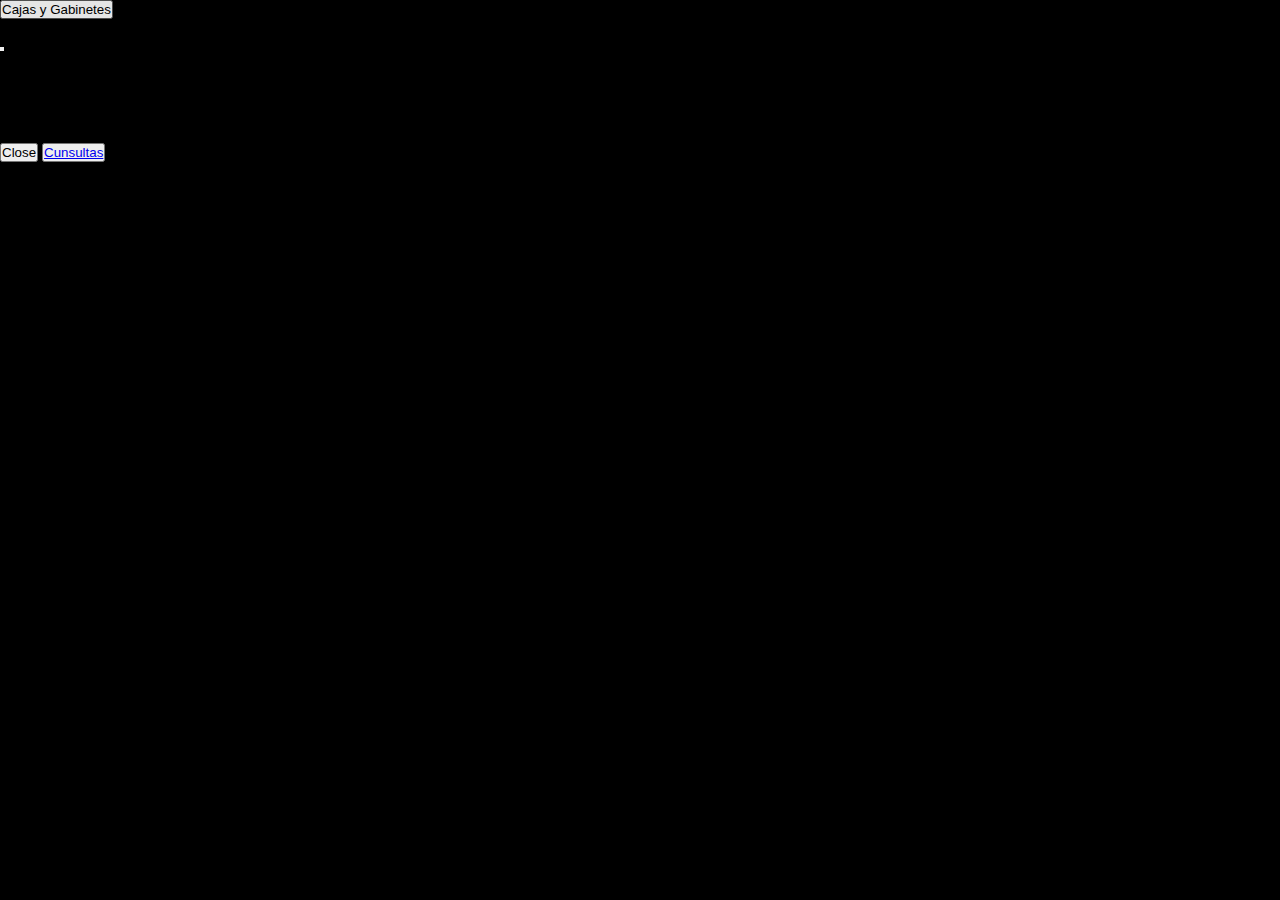
<file: modal.html>
<!DOCTYPE html>
<html lang="en">
<head>
    <meta charset="UTF-8">
    <meta http-equiv="X-UA-Compatible" content="IE=edge">
    <meta name="viewport" content="width=device-width, initial-scale=1.0">
    <link href="https://cdn.jsdelivr.net/npm/bootstrap@5.0.2/dist/css/bootstrap.min.css" rel="stylesheet" integrity="sha384-EVSTQN3/azprG1Anm3QDgpJLIm9Nao0Yz1ztcQTwFspd3yD65VohhpuuCOmLASjC" crossorigin="anonymous">
    <link rel="stylesheet" href="./css/Clase17.css">
    <title>Document</title>
</head>
<body>
    <!-- Button trigger modal -->
<button type="button" class="btn btn-primary" data-bs-toggle="modal" data-bs-target="#exampleModal">
    Cajas y Gabinetes
  </button>
  
  <!-- Modal -->
  <div class="modal fade" id="exampleModal" tabindex="-1" aria-labelledby="exampleModalLabel" aria-hidden="true">
    <div class="modal-dialog">
      <div class="modal-content">
        <div class="modal-header">
          <h5 class="modal-title" id="exampleModalLabel">Cajas y Gabinetes</h5>
          <button type="button" class="btn-close" data-bs-dismiss="modal" aria-label="Close"></button>
        </div>
        <div class="modal-body">
          <ul>
              <li>De Chapa</li>
              <li>Plasticas</li>
              <li>Estancas</li>
              <li>Embutir</li>
              <li>Aplicar</li>
          </ul>
        </div>
        <div class="modal-footer">
          <button type="button" class="btn btn-secondary" data-bs-dismiss="modal">Close</button>
          <button type="button" class="btn btn-primary"><a href="./contacto-consultas.html">Cunsultas</a></button>
        </div>
      </div>
    </div>
  </div>

<script src="https://cdn.jsdelivr.net/npm/bootstrap@5.0.2/dist/js/bootstrap.bundle.min.js" integrity="sha384-MrcW6ZMFYlzcLA8Nl+NtUVF0sA7MsXsP1UyJoMp4YLEuNSfAP+JcXn/tWtIaxVXM" crossorigin="anonymous"></script>
    </body>
</html>
</file>
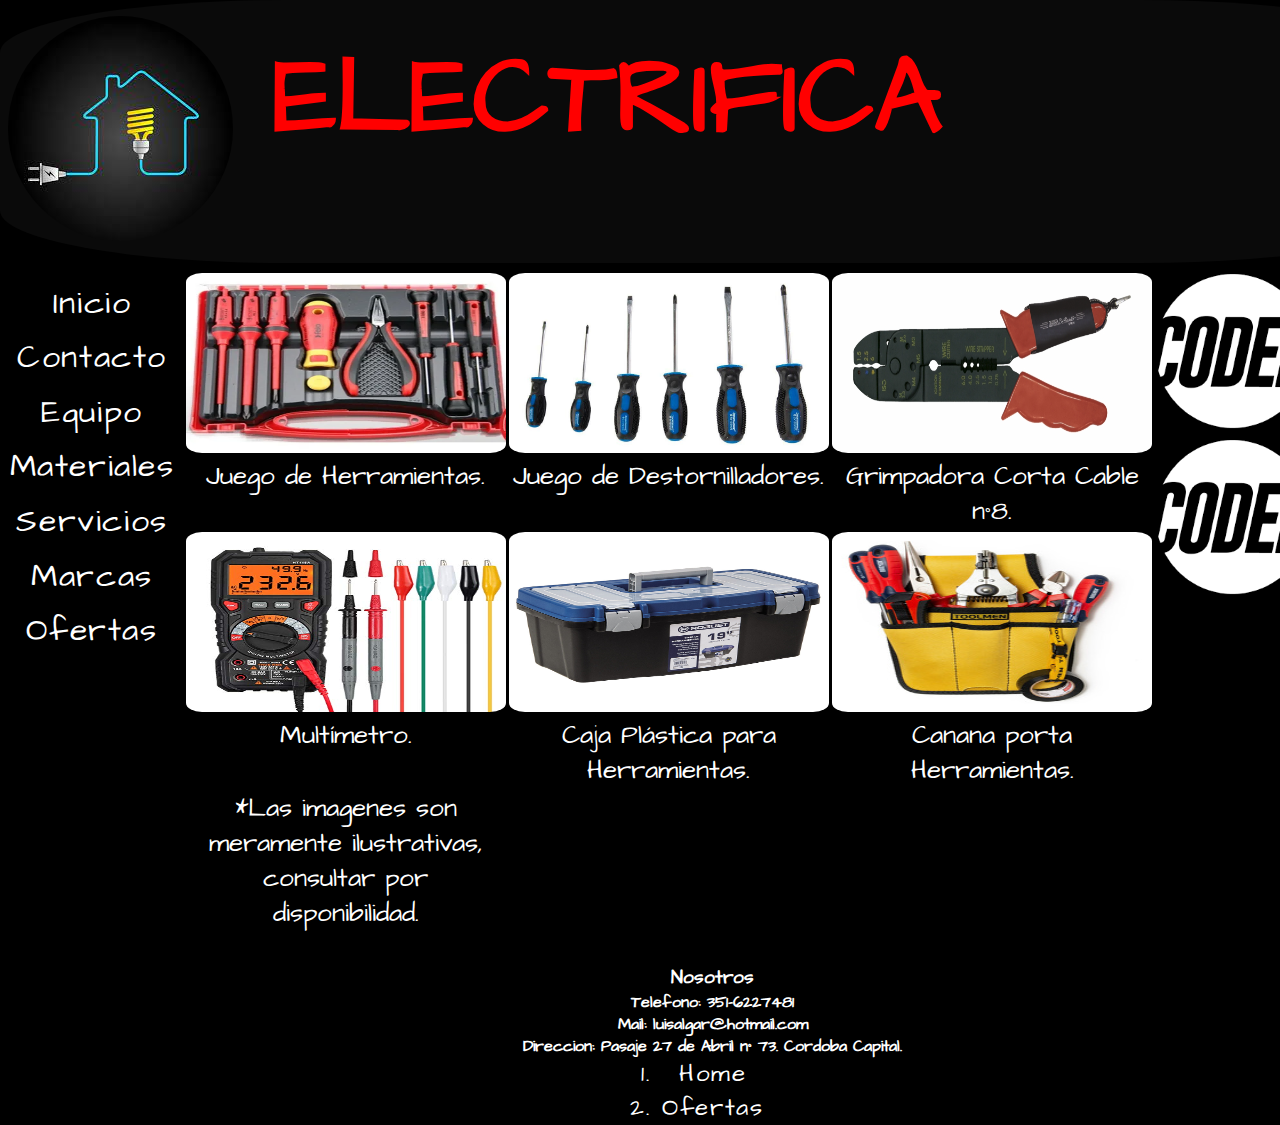
<file: ofertas.html>
<!DOCTYPE html>
<html lang="en">
  <head>
    <meta charset="UTF-8">
    <meta http-equiv="X-UA-Compatible" content="IE=edge">
    <meta name="viewport" content="width=device-width, initial-scale=1.0">
    <meta name="description" content="En ELECTRIFICA encontraras una amplia variedad de materiales electricos, para tu casa o para la obra.">
    <meta name="keywords" content="Materiales Eléctricos, Conductores, Gabinetes, Iluminación, Insumos">
    <link rel="preconnect" href="https://fonts.gstatic.com">
    <link href="https://fonts.googleapis.com/css2?family=Architects+Daughter&family=Balsamiq+Sans&display=swap" rel="stylesheet">
    <link rel="icon"  href="./Imagenes/favicon.ico" type="image/ico" />
    <link rel="stylesheet" href="https://cdnjs.cloudflare.com/ajax/libs/animate.css/4.1.1/animate.min.css">
    <link href="https://cdn.jsdelivr.net/npm/bootstrap@5.0.2/dist/css/bootstrap.min.css" rel="stylesheet" integrity="sha384-EVSTQN3/azprG1Anm3QDgpJLIm9Nao0Yz1ztcQTwFspd3yD65VohhpuuCOmLASjC" crossorigin="anonymous">
    <link rel="stylesheet" href="./css/Clase17.css">
    <title>ELECTRIFICA|Ofertas</title>
</head>
  <body>
    <main class="aparecer">
      <header>
        <a href="./index.html"><img class="logo animate__animated animate animate__flip" src="./Imagenes/Logo de casa con una lampara.png" alt="Logo de la Empresa"></a> <h1 class="firma animate__animated animate animate__flip">ELECTRIFICA</h1>
      </header>
        <div class="barra">
            <nav>
                <ul>
                    <li><a href="./index.html"> Inicio</a></li>
                    <li><a href="./contacto-consultas.html">Contacto</a></li>
                    <li><a href="./equipo.html">Equipo</a></li>
                    <li><a href="./materiales.html">Materiales</a></li>
                    <li><a href="./servicios.html">Servicios</a></li>
                    <li><a href="./marcas.html">Marcas</a>
                    <ul>
                        <li>3M-<a href="./contacto-consultas.html">Consulte</a></li>
                        <li>Conectube-<a href="./contacto-consultas.html">Consulte</a></li>
                        <li>Fluke-<a href="./contacto-consultas.html">Consulte</a></li>
                        <li>Genrod-<a href="./contacto-consultas.html">Consulte</a></li>
                        <li>IMSA-<a href="./contacto-consultas.html">Consulte</a></li>
                        <li>Marlew-<a href="./contacto-consultas.html">Consulte</a></li>
                        <li>Philips-<a href="./contacto-consultas.html">Consulte</a></li>
                        <li>Prismian-<a href="./contacto-consultas.html">Consulte</a></li>
                        <li>Richi-<a href="./contacto-consultas.html">Consulte</a></li>
                        <li>Schneider-<a href="./contacto-consultas.html">Consulte</a></li>
                        <li>Siemens-<a href="./contacto-consultas.html">Consulte</a></li>
                        <li>Tacsa-<a href="./contacto-consultas.html">Consulte</a></li>
                        <li>Teclastar-<a href="./contacto-consultas.html">Consulte</a></li>
                        <li>Steck-<a href="./contacto-consultas.html">Consulte</a></li>
                    </ul>
                    </li>
                    <li><a href="./ofertas.html">Ofertas</a></li>
                </ul>
                </nav>
            </div>
    <section class="mainGrids">
      <div class="ofertasGrids oferta1">
        <a href="./contacto-consultas.html"
          ><img src="./Imagenes/oferta1.png" alt="Oferta 1: juego de herramientas electricista."
        /></a><p>Juego de Herramientas.</p>
      </div>
      <div class="ofertasGrids oferta2">
        <a href="./contacto-consultas.html"
          ><img src="./Imagenes/Oferta2.png" alt="Oferta 2:juego de destornilladores."
        /></a><p>Juego de Destornilladores.</p>
      </div>
      <div class="ofertasGrids oferta3">
        <a href="./contacto-consultas.html"
          ><img src="./Imagenes/oferta3.png" alt="Oferta 3: grimpadora corta cable n°8."
        /></a><p>Grimpadora Corta Cable n°8.</p>
      </div>
      <div class="ofertasGrids oferta4">
        <a href="./contacto-consultas.html"
          ><img src="./Imagenes/oferta4.png" alt="Oferta 4: multimetro."
        /></a><p>Multímetro.</p>
      </div>
      <div class="ofertasGrids oferta5">
        <a href="./contacto-consultas.html"
          ><img src="./Imagenes/oferta5.png" alt="Oferta 5: caja para herramientas plastica." 
        /></a><p>Caja Plástica para Herramientas.</p>
      </div>
      <div class="ofertasGrids oferta6">
        <a href="./contacto-consultas.html"
          ><img src="./Imagenes/oferta6.png" alt="Oferta 6: Canana porta herramientas."
        /></a><p>Canana porta Herramientas.</p>
      </div>
      <div><p>*Las imagenes son meramente ilustrativas, consultar por disponibilidad.</p></div>
    </section>
    <aside class="aside">
      <a target="blank" href="https://www.coderhouse.com/?utm_source=google&utm_medium=cpc&utm_campaign=brand&gclid=Cj0KCQjwlMaGBhD3ARIsAPvWd6jc0vC9sh7NxdMVu2Mhl2AO68-2_b3SjoyIqjkukCOoX2XZSKQ0tBQaAhZDEALw_wcB"><img src="./Imagenes/logoCoderhouse.png" alt="Propaganda Coder House" /></a>
      <a target="blank" href="https://www.coderhouse.com/?utm_source=google&utm_medium=cpc&utm_campaign=brand&gclid=Cj0KCQjwlMaGBhD3ARIsAPvWd6jc0vC9sh7NxdMVu2Mhl2AO68-2_b3SjoyIqjkukCOoX2XZSKQ0tBQaAhZDEALw_wcB"><img src="./Imagenes/logoCoderhouse.png" alt="Propaganda Coder House" /></a>
    </aside>
    <footer>
      <ul>
        <h3>Nosotros</h3>
        <li><h4>Telefono: 351-6227481</h4></li>
        <li>
          <h4>
            Mail: luisalgar@hotmail.com
          </h4>
        </li>
        <li><h4>Direccion: Pasaje 27 de Abril n° 73. Cordoba Capital.</h4></li>
      </ul>
      <nav style="--bs-breadcrumb-divider: '>';" aria-label="breadcrumb">
        <ol class="breadcrumb">
          <li class="breadcrumb-item"><a href="./index.html">Home</a></li>
          <li class="breadcrumb-item active" aria-current="page">Ofertas</li>
        </ol>
      </nav>
    </footer>
    <script
      src="https://cdn.jsdelivr.net/npm/bootstrap@5.0.2/dist/js/bootstrap.bundle.min.js"
      integrity="sha384-MrcW6ZMFYlzcLA8Nl+NtUVF0sA7MsXsP1UyJoMp4YLEuNSfAP+JcXn/tWtIaxVXM"
      crossorigin="anonymous"
    ></script>
  </body>
</html>
</file>
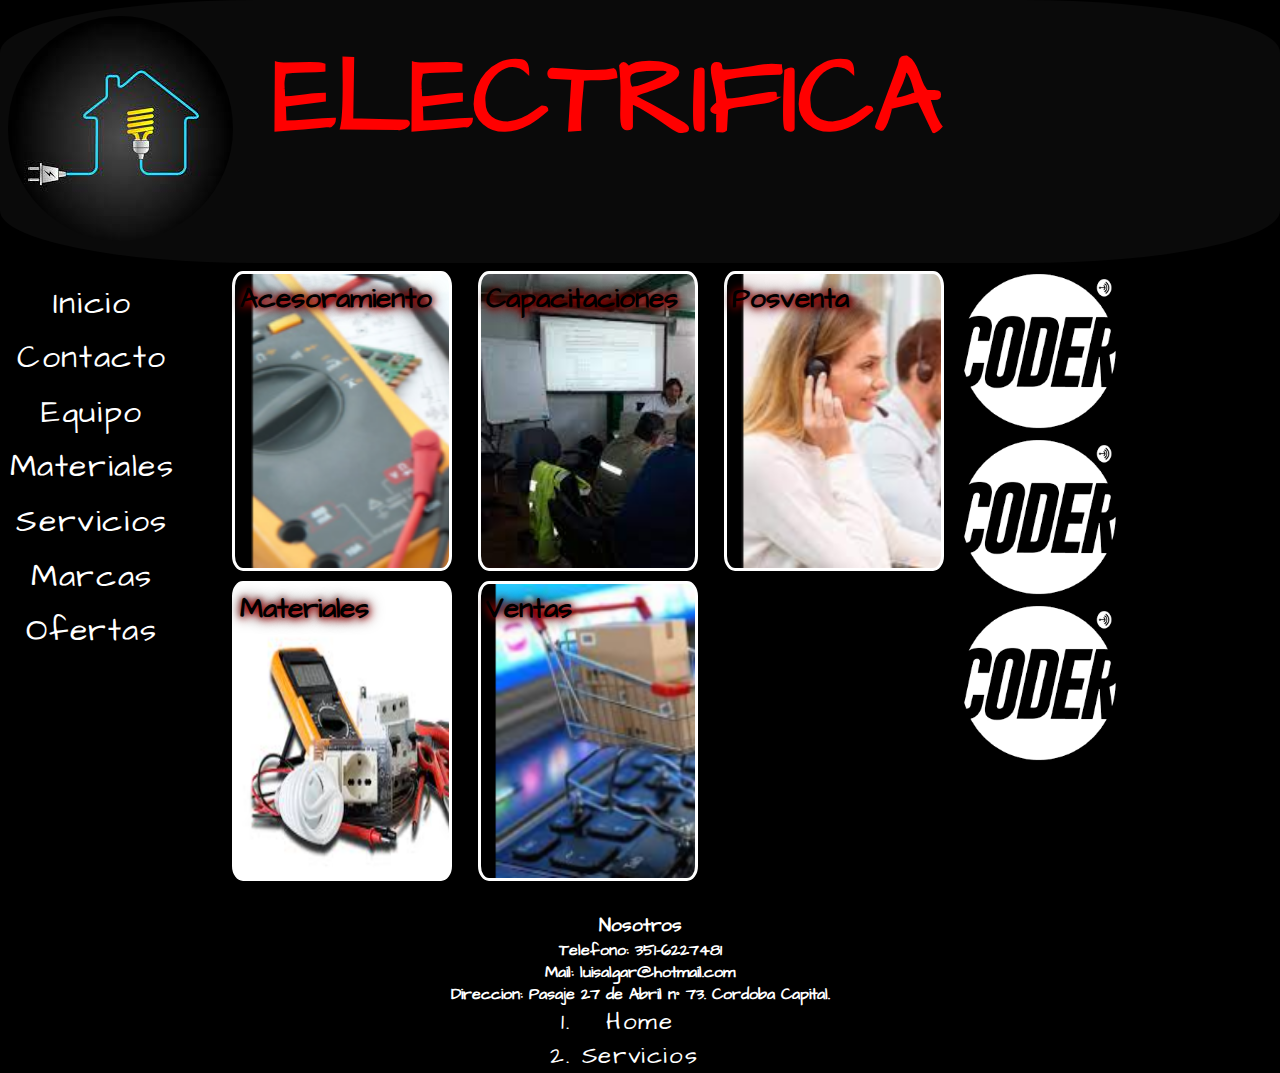
<file: servicios.html>
<!DOCTYPE html>
<html lang="en">
    <head>
        <meta charset="UTF-8">
        <meta http-equiv="X-UA-Compatible" content="IE=edge">
        <meta name="viewport" content="width=device-width, initial-scale=1.0">
        <meta name="description" content="En ELECTRIFICA encontraras una amplia variedad de materiales electricos, para tu casa o para la obra.">
        <meta name="keywords" content="Materiales Eléctricos, Conductores, Gabinetes, Iluminación, Insumos">
        <link rel="preconnect" href="https://fonts.gstatic.com">
        <link href="https://fonts.googleapis.com/css2?family=Architects+Daughter&family=Balsamiq+Sans&display=swap" rel="stylesheet">
        <link rel="icon"  href="./Imagenes/favicon.ico" type="image/ico" />
        <link rel="stylesheet" href="https://cdnjs.cloudflare.com/ajax/libs/animate.css/4.1.1/animate.min.css">
        <link href="https://cdn.jsdelivr.net/npm/bootstrap@5.0.2/dist/css/bootstrap.min.css" rel="stylesheet" integrity="sha384-EVSTQN3/azprG1Anm3QDgpJLIm9Nao0Yz1ztcQTwFspd3yD65VohhpuuCOmLASjC" crossorigin="anonymous">
        <link rel="stylesheet" href="./css/Clase17.css">
        <title>ELECTRIFICA|Servicios</title>
    </head>
<body>
    <main class="aparecer">
        <header>
            <a href="./index.html"><img class="logo animate__animated animate animate__flip" src="./Imagenes/Logo de casa con una lampara.png" alt="Logo de la Empresa"></a> <h1 class="firma animate__animated animate animate__flip">ELECTRIFICA</h1>
        </header>
        <div class="barra">
            <nav>
                <ul>
                    <li><a href="./index.html"> Inicio</a></li>
                    <li><a href="./contacto-consultas.html">Contacto</a></li>
                    <li><a href="./equipo.html">Equipo</a></li>
                    <li><a href="./materiales.html">Materiales</a></li>
                    <li><a href="./servicios.html">Servicios</a></li>
                    <li><a href="./marcas.html">Marcas</a>
                    <ul>
                        <li>3M-<a href="./contacto-consultas.html">Consulte</a></li>
                        <li>Conectube-<a href="./contacto-consultas.html">Consulte</a></li>
                        <li>Fluke-<a href="./contacto-consultas.html">Consulte</a></li>
                        <li>Genrod-<a href="./contacto-consultas.html">Consulte</a></li>
                        <li>IMSA-<a href="./contacto-consultas.html">Consulte</a></li>
                        <li>Marlew-<a href="./contacto-consultas.html">Consulte</a></li>
                        <li>Philips-<a href="./contacto-consultas.html">Consulte</a></li>
                        <li>Prismian-<a href="./contacto-consultas.html">Consulte</a></li>
                        <li>Richi-<a href="./contacto-consultas.html">Consulte</a></li>
                        <li>Schneider-<a href="./contacto-consultas.html">Consulte</a></li>
                        <li>Siemens-<a href="./contacto-consultas.html">Consulte</a></li>
                        <li>Tacsa-<a href="./contacto-consultas.html">Consulte</a></li>
                        <li>Teclastar-<a href="./contacto-consultas.html">Consulte</a></li>
                        <li>Steck-<a href="./contacto-consultas.html">Consulte</a></li>
                    </ul>
                    </li>
                    <li><a href="./ofertas.html">Ofertas</a></li>
                </ul>
                </nav>
            </div>
        <section class="grid">
            <div class="grid1 acesoramiento"><a href="./contacto-consultas.html">Acesoramiento</a></div>
            <div class="grid1 capacitaciones"><a href="./contacto-consultas.html">Capacitaciones</a></div>
            <div class="grid1 posventa"><a href="./contacto-consultas.html">Posventa</a></div>
            <div class="grid1 materiales"><a href="./contacto-consultas.html">Materiales</a></div>
            <div class="grid1 ventas"><a href="./contacto-consultas.html">Ventas</a></div>
        </section>
        <aside class="aside">
            <a target="blank" href="https://www.coderhouse.com/?utm_source=google&utm_medium=cpc&utm_campaign=brand&gclid=Cj0KCQjwlMaGBhD3ARIsAPvWd6jc0vC9sh7NxdMVu2Mhl2AO68-2_b3SjoyIqjkukCOoX2XZSKQ0tBQaAhZDEALw_wcB"><img src="./Imagenes/logoCoderhouse.png" alt="Propaganda Coder House" /></a>
            <a target="blank" href="https://www.coderhouse.com/?utm_source=google&utm_medium=cpc&utm_campaign=brand&gclid=Cj0KCQjwlMaGBhD3ARIsAPvWd6jc0vC9sh7NxdMVu2Mhl2AO68-2_b3SjoyIqjkukCOoX2XZSKQ0tBQaAhZDEALw_wcB"><img src="./Imagenes/logoCoderhouse.png" alt="Propaganda Coder House" /></a>
            <a target="blank" href="https://www.coderhouse.com/?utm_source=google&utm_medium=cpc&utm_campaign=brand&gclid=Cj0KCQjwlMaGBhD3ARIsAPvWd6jc0vC9sh7NxdMVu2Mhl2AO68-2_b3SjoyIqjkukCOoX2XZSKQ0tBQaAhZDEALw_wcB"><img src="./Imagenes/logoCoderhouse.png" alt="Propaganda Coder House" /></a>
        </aside>
    <footer>
        <ul>
            <h3>Nosotros</h3>
            <li><h4>Telefono: 351-6227481</h4></li>
            <li><h4>Mail: luisalgar@hotmail.com</h4></li>
            <li><h4>Direccion: Pasaje 27 de Abril n° 73. Cordoba Capital.</li></h3>
        </ul>
        <nav class="bread" style="--bs-breadcrumb-divider: '>';" aria-label="breadcrumb">
            <ol class="bread breadcrumb">
              <li class="breadcrumb-item"><a href="./index.html">Home</a></li>
              <li class="breadcrumb-item active" aria-current="page">Servicios</li>
            </ol>
          </nav>
    </footer>
</body>
</html>
</file>
<file: css/Clase17.css>
header {
  background-color: #000000;
  display: flex;
  grid-area: header;
  margin-bottom: 0.5rem; }
  header:hover {
    transition: all 1s ease-in;
    background-color: #0a0a0a;
    color: red;
    width: 100%;
    border-radius: 20%; }
  header a {
    text-decoration: none; }
  header .logo {
    border-radius: 100%;
    margin: 1rem;
    margin-left: 8rem; }
  header .firma {
    font-size: 9rem;
    width: 100%;
    margin-left: 12rem;
    margin-top: 1.5rem; }

nav {
  background-color: #000000;
  display: flex;
  letter-spacing: 0.1rem;
  grid-area: barra;
  font-size: 2rem;
  text-align: center;
  justify-content: center; }
  nav ul ul {
    position: absolute;
    display: none;
    top: 26rem;
    left: 14rem;
    z-index: 1; }
    nav ul ul li {
      margin: 0.1rem;
      padding: 0.15rem; }
  nav ul li {
    list-style: none;
    margin: 0.6rem; }
    nav ul li:hover {
      background-color: #000000; }
      nav ul li:hover ul {
        background-color: #000000;
        display: inline-block;
        margin: -2.2rem;
        padding: 0rem;
        font-size: 1rem;
        z-index: 1; }
        nav ul li:hover ul:hover {
          background-color: #272626; }
  nav ul a {
    color: #ffffff;
    text-decoration: none; }
    nav ul a:hover {
      transition: all 0.5s ease-in;
      border-radius: 30%;
      background-color: #000000;
      color: red;
      border: red 1px solid;
      padding: 0.2rem; }

.flex {
  justify-content: space-around;
  font-size: 1.5rem;
  margin-bottom: 1.5rem;
  margin-left: 2rem;
  display: flex;
  flex-direction: row;
  flex-wrap: nowrap; }
  .flex .equipo {
    border: 100%;
    width: 12rem;
    border-radius: 80%;
    font-size: 1.5rem;
    margin: 0.1rem;
    padding: 0.1rem; }
    .flex .equipo:hover {
      transform: scale(1.2, 1.2);
      box-shadow: 0px 0px 20px 10px red; }

.table {
  margin-left: 10rem; }
  .table tbody {
    border-style: none; }
  .table .usuario {
    color: black;
    font-size: 1.5rem;
    background-color: white;
    border: #cf0b0b solid 0.1rem;
    margin-right: 1rem;
    margin-top: 0.2rem; }
    .table .usuario:hover {
      color: red;
      border-radius: 30%;
      background-color: black;
      transition: all 0.5s ease-in; }
  .table .backColor {
    background-color: white;
    border: red solid 0.1rem;
    color: black;
    margin-top: 12rem;
    font-size: 1.5rem; }
  .table ol {
    text-decoration: none;
    list-style: none;
    color: #ffffff; }
  .table a {
    text-decoration: none;
    color: #cacaca; }
    .table a:hover {
      background-color: #000000;
      border-radius: 30%;
      color: red;
      transition: all 0.5s ease-in; }

.cuerpo {
  grid-area: cuerpo;
  display: flex;
  flex-direction: row;
  background-color: #000000; }
  .cuerpo .center {
    text-align: center; }
  .cuerpo .miVideo {
    margin-left: 13rem; }
  .cuerpo .logo2 {
    height: 20rem;
    width: 50rem;
    margin-left: 10rem; }
  .cuerpo .logo3 {
    height: 20rem;
    width: 40rem;
    margin-left: 14rem; }
  .cuerpo p {
    margin: 1.5rem; }
  .cuerpo .notfound {
    font-size: 5rem;
    margin-left: 20rem; }
  .cuerpo .buttom {
    width: 14rem;
    margin-top: 1rem; }
  .cuerpo .color {
    color: red; }

.grid {
  display: grid;
  grid-template-columns: 1fr 1fr 1fr;
  grid-template-rows: 18.75rem 18.75rem;
  gap: 10px; }
  .grid .grid1 {
    border: solid 0.2rem white;
    border-radius: 5%;
    font-size: 1.75rem;
    padding: 0.3rem;
    background-size: cover; }
    .grid .grid1 a {
      text-decoration: none;
      color: black;
      text-shadow: 1px 1px 10px red, 0 0 1rem black, 0 0 0.4rem black;
      font-weight: bold; }
      .grid .grid1 a:hover {
        font-weight: normal;
        background-color: black;
        border-radius: 30%;
        color: red;
        transition: all 0.5s ease-in; }
  .grid .acesoramiento {
    width: 220px;
    background-image: url(../Imagenes/asesoramiento.png); }
  .grid .capacitaciones {
    width: 220px;
    background-image: url(../Imagenes/capacitacion.png); }
  .grid .posventa {
    width: 220px;
    background-image: url(../Imagenes/posventa.png); }
  .grid .materiales {
    width: 220px;
    background-image: url(../Imagenes/materiales.png); }
  .grid .ventas {
    width: 220px;
    background-image: url(../Imagenes/ventas.png); }

.marcas {
  width: 100%;
  display: grid;
  gap: 10px;
  justify-items: center;
  grid-template-columns: 1fr 1fr 1fr 1fr;
  grid-template-rows: 1fr 1fr 1fr 1fr; }
  .marcas div a {
    width: 100%; }
  .marcas div img {
    border-radius: 5%; }

.mainGrids {
  width: 100%;
  display: grid;
  gap: 0.2rem;
  justify-items: center;
  grid-template-columns: 0.25fr 0.25fr;
  grid-template-rows: 11rem 11rem 11rem;
  margin: 0.1rem; }
  .mainGrids p {
    text-align: center;
    font-size: 0.7rem; }
  .mainGrids img {
    border-radius: 5%; }
    .mainGrids img:hover {
      border-radius: 50%;
      box-shadow: 0px 0px 15px 15px red;
      transform: scale(1.2, 1.2); }

.aside {
  grid-area: aside;
  background-color: #000000; }
  .aside .musica {
    height: 3rem;
    width: 14rem; }

footer {
  grid-area: footer;
  background-color: #000000;
  text-align: center;
  margin-top: 2rem; }
  footer nav {
    font-size: 1.5rem;
    justify-content: center; }
  footer a {
    text-decoration: none;
    color: white; }
  footer:hover {
    background: radial-gradient(ellipse, #000000, #000000, #000000);
    width: 100%; }
  footer ul {
    list-style: none; }
    footer ul li:hover {
      color: red; }

@media only screen and (max-width: 767px) {
  header {
    height: 6rem; }
  header .logo {
    margin-left: 1rem;
    height: 5rem;
    width: 5rem;
    margin: 1rem; }
  header .firma {
    font-size: 1.9rem;
    margin-top: 2rem;
    margin-left: 0.3rem; }
  main {
    grid-template-columns: 0.5fr 1fr;
    margin-right: 1rem; }
    main .cuerpo .miVideo {
      margin-left: 0.5rem;
      height: 7.55rem;
      width: 12.5rem;
      margin-top: 0; }
    main .cuerpo .logo2 {
      margin-left: 0.5rem;
      height: 8rem;
      width: 12.5rem; }
    main .cuerpo .logo3 {
      margin-left: 0.5rem;
      height: 8rem;
      width: 12.5rem; }
    main .cuerpo p {
      margin: 0.5rem; }
    main .cuerpo .notfound {
      font-size: 5rem;
      margin-left: 20rem; }
  aside {
    display: none; }
  footer {
    font-size: 0.35rem;
    padding: 0;
    margin-top: 1rem; }
    footer ul {
      padding-left: 0rem; }
  textarea {
    width: 13.5rem; }
  nav {
    letter-spacing: 0rem;
    font-size: 1rem; }
    nav ul {
      margin: 0;
      padding: 0; }
      nav ul ul {
        top: 12rem;
        left: 7rem; }
  .grid {
    grid-template-columns: auto;
    grid-template-rows: 5rem 5rem 5rem 5rem 5rem;
    padding: 0; }
    .grid .acesoramiento {
      width: auto; }
    .grid .capacitaciones {
      width: auto; }
    .grid .posventa {
      width: auto; }
    .grid .materiales {
      width: auto; }
    .grid .ventas {
      width: auto; }
    .grid .grid1 {
      padding: 0; }
  .flex {
    font-size: 1rem;
    margin-bottom: 1rem;
    margin-left: 0rem;
    flex-direction: column;
    flex-wrap: wrap; }
  .marcas {
    display: block; }
    .marcas div {
      margin-bottom: 1rem; }
    .marcas a {
      width: 100%; }
  .mainGrids {
    display: grid;
    grid-template-columns: auto; }
    .mainGrids img {
      width: 13.5rem;
      margin-bottom: 0.3rem; }
    .mainGrids p {
      font-size: 0.8rem; }
  .table {
    margin-left: 0rem; }
    .table .usuario {
      width: 13.1rem; }
    .table img {
      display: none; } }

@media only screen and (min-width: 768px) and (max-width: 1023px) {
  main {
    grid-template-columns: 1fr 2fr 0.5fr; }
  header {
    height: 6rem; }
  header .logo {
    margin-left: 1rem;
    height: 5rem;
    width: 5rem;
    margin: 1rem; }
  header .firma {
    font-size: 5rem;
    margin-top: 0.5rem;
    margin-left: 0.3rem; }
  .cuerpo .miVideo {
    margin-left: 0.5rem;
    height: 14.55rem;
    width: 25rem;
    margin-top: 0; }
  .cuerpo .logo2 {
    margin-left: 0.5rem;
    height: 15rem;
    width: 25rem; }
  .cuerpo .logo3 {
    margin-left: 0.5rem;
    height: 15rem;
    width: 25rem; }
  .cuerpo p {
    margin: 0.5rem;
    font-size: 1.5rem; }
  .cuerpo .notfound {
    font-size: 5rem;
    margin-left: 20rem; }
  aside {
    display: none; }
  footer {
    font-size: 0.3rem;
    margin-top: 1rem; }
    footer ul {
      padding-left: 0rem; }
  textarea {
    width: 13.5rem; }
  nav {
    letter-spacing: 0rem;
    font-size: 1rem; }
    nav ul {
      margin: 0;
      padding: 0; }
      nav ul ul {
        top: 12rem;
        left: 8rem; }
  .grid {
    grid-template-columns: auto;
    grid-template-rows: 5rem 5rem 5rem 5rem 5rem;
    padding: 0; }
    .grid .acesoramiento {
      width: auto; }
    .grid .capacitaciones {
      width: auto; }
    .grid .posventa {
      width: auto; }
    .grid .materiales {
      width: auto; }
    .grid .ventas {
      width: auto; }
    .grid .grid1 {
      padding: 0; }
  .flex {
    font-size: 1rem;
    margin-bottom: 1rem;
    margin-left: 0rem;
    flex-direction: column;
    flex-wrap: wrap;
    align-content: center; }
    .flex .equipo {
      width: 14rem; }
  .marcas {
    display: grid;
    grid-template-columns: 1fr 1fr 1fr;
    gap: 5px; }
    .marcas div {
      margin-bottom: 0.1rem; }
    .marcas a {
      width: 100%; }
  .mainGrids {
    display: grid;
    grid-template-rows: auto; }
    .mainGrids div {
      text-align: center;
      width: auto; }
    .mainGrids img {
      width: 15rem;
      margin-bottom: 0.3rem; }
    .mainGrids p {
      font-size: 1rem; }
  .table {
    margin-left: 0rem; }
    .table .usuario {
      width: 11rem;
      font-size: 1.1rem; }
    .table img {
      width: 25rem;
      margin-top: 1rem;
      border-radius: 5%; } }

@media only screen and (min-width: 1024px) and (max-width: 1440px) {
  header .logo {
    margin-left: 0.5rem; }
  header .firma {
    font-size: 6.7rem;
    margin-left: 1.5rem; }
  .cuerpo .miVideo {
    margin-left: 5rem;
    width: 30rem;
    height: 19.55rem; }
  .cuerpo .logo2 {
    margin-left: 3.5rem;
    width: 35rem; }
  .cuerpo .logo3 {
    margin-left: 5rem;
    width: 30rem; }
  .cuerpo p {
    font-size: 2rem; }
  .flex .equipo {
    width: 9.4rem; }
  .table {
    margin-left: 0rem; }
    .table .imagenTabla {
      margin-top: 1rem; }
    .table .usuario {
      width: 14rem; }
  .mainGrids {
    display: grid;
    grid-template-rows: auto; }
    .mainGrids img {
      width: 15rem; }
    .mainGrids p {
      font-size: 1.2rem; }
  .aside {
    width: 8rem; }
    .aside img {
      width: 8rem; }
  .table .usuario {
    font-size: 1.8rem;
    width: 18rem; }
  .table img {
    margin-top: 1rem;
    border-radius: 5%; } }

@media only screen and (min-width: 1280px) {
  .marcas {
    grid-template-columns: 1fr 1fr 1fr 1fr 1fr 1fr;
    grid-template-rows: 1fr 1fr 1fr; }
  .mainGrids {
    grid-template-columns: 0.25fr 0.25fr 0.25fr;
    grid-template-rows: 11rem 11rem; }
  .aside {
    width: 17rem; }
    .aside .musica {
      width: 10rem; }
    .aside img {
      width: 10rem; }
  .cuerpo .miVideo {
    margin-left: 16.5rem;
    width: 30rem; }
  .cuerpo .logo2 {
    margin-left: 15rem;
    width: 34rem; }
  .cuerpo .logo3 {
    margin-left: 16.5rem;
    width: 30rem; }
  nav {
    justify-content: start; }
  .mainGrids {
    display: grid;
    grid-template-rows: auto; }
    .mainGrids img {
      width: 20rem; }
    .mainGrids p {
      font-size: 1.6rem; }
  .flex .equipo {
    width: 14rem; }
  .table .usuario {
    font-size: 1.8rem;
    width: 20rem; }
  .table img {
    width: 30rem;
    margin-top: 1rem;
    border-radius: 5%; } }

@media only screen and (min-width: 1441px) {
  header .firma {
    margin-left: 10rem; }
  header .logo {
    margin-left: 3.4rem; }
  .marcas {
    grid-template-columns: 1fr 1fr 1fr 1fr;
    grid-template-rows: 1fr 1fr 1fr 1fr; }
  .mainGrids {
    grid-template-columns: 0.25fr 0.25fr 0.25fr;
    grid-template-rows: 11rem 11rem; }
  .aside {
    margin-left: 10rem; }
    .aside img {
      width: 16rem; }
  .cuerpo .miVideo {
    margin-left: 15%;
    height: 35.55rem;
    width: 70%; }
  .cuerpo .logo2 {
    margin-left: 15%;
    height: 36rem;
    width: 70%; }
  .cuerpo .logo3 {
    margin-left: 15%;
    height: 36rem;
    width: 70%; }
  .cuerpo p {
    font-size: 2.5rem; }
  .cuerpo .buttom {
    width: 25rem; }
  nav {
    justify-content: start;
    font-size: 2.5rem;
    margin-left: 2rem;
    margin-top: 2rem; }
    nav ul ul li {
      font-size: 2rem; }
  .mainGrids {
    display: grid;
    grid-template-rows: auto;
    margin-left: 13rem; }
    .mainGrids img {
      width: 24rem;
      margin: 1rem; }
    .mainGrids p {
      font-size: 1.6rem; }
  .flex {
    font-size: 2.5rem; }
    .flex .equipo {
      width: 14rem; }
  .table {
    margin-left: 21rem; }
    .table .usuario {
      font-size: 2.2rem;
      width: 22rem; }
    .table img {
      width: 30rem;
      margin-top: 1rem;
      border-radius: 5%; }
  .grid {
    grid-template-columns: 1fr 1fr 1fr;
    grid-template-rows: 1fr 1fr;
    gap: 2rem; }
    .grid .acesoramiento {
      width: auto; }
    .grid .capacitaciones {
      width: auto; }
    .grid .posventa {
      width: auto; }
    .grid .materiales {
      width: auto; }
    .grid .ventas {
      width: auto; }
    .grid .grid1 a {
      font-size: 3.5rem;
      margin-left: 1.5rem; } }

* {
  margin: 0;
  padding: 0;
  box-sizing: border-box; }

body {
  background-color: #000000; }
  body .aparecer {
    animation-duration: 4s;
    animation-name: aparecer; }

@keyframes aparecer {
  0% {
    opacity: 0; }
  100% {
    opacity: 1; } }

main {
  color: #ffffff;
  background-color: #000000;
  font-family: "Architects Daughter", cursive;
  display: grid;
  grid-template-areas: "header header header" "barra cuerpo aside" "footer footer footer"; }
</file>
